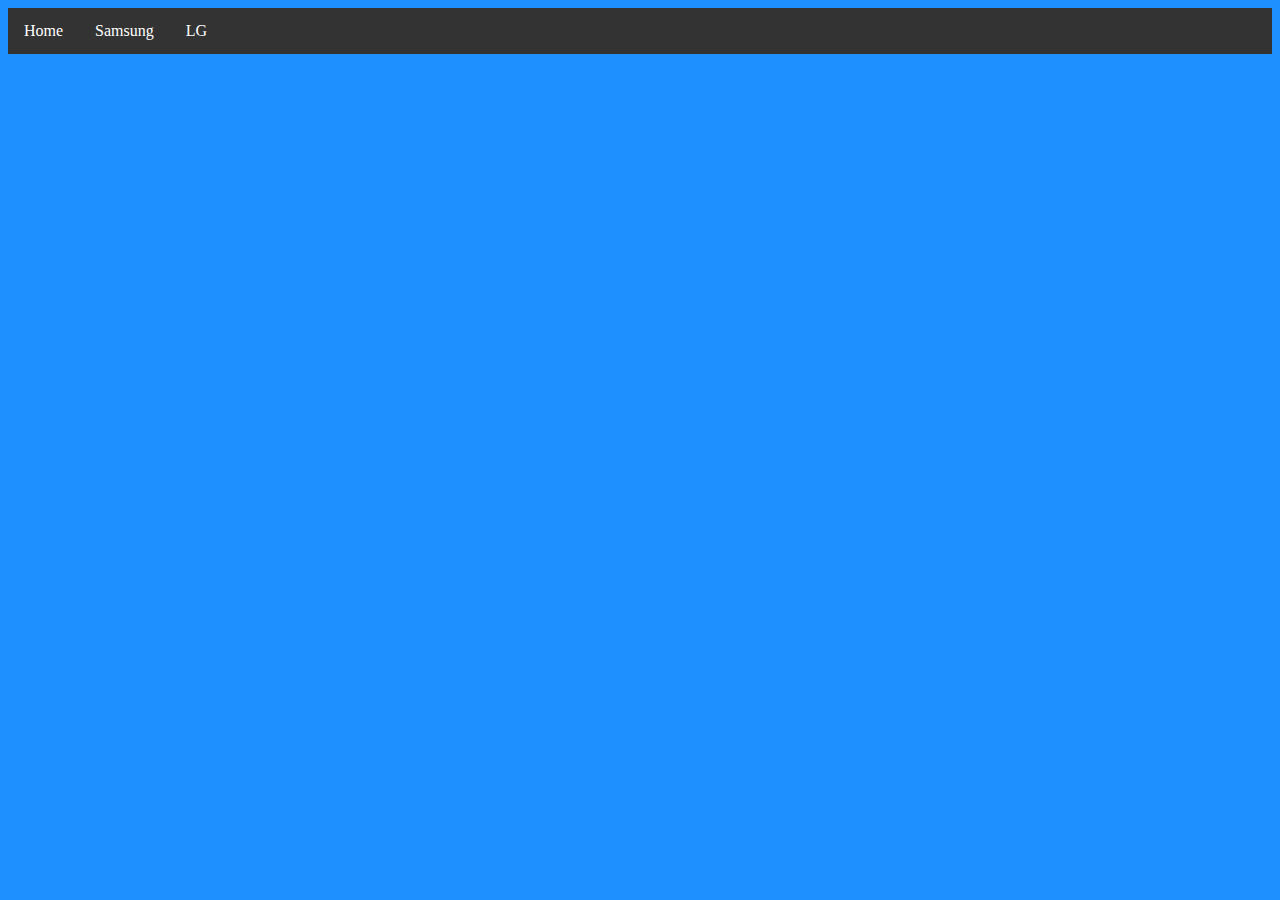
<file: index.htm>
<!DOCTYPE html>
<html>
  <head>
    <link rel="stylesheet" href="/styles/main.css" />
    <title>Home | Electronic Device Lists</title>
  </head>
  <body>
    <ul class="nav">
      <li><a href="/">Home</a></li>
      <li><a href="/samsung">Samsung</a></li>
      <li><a href="/lg">LG</a></li>
    </ul>
  </body>
</html>
</file>
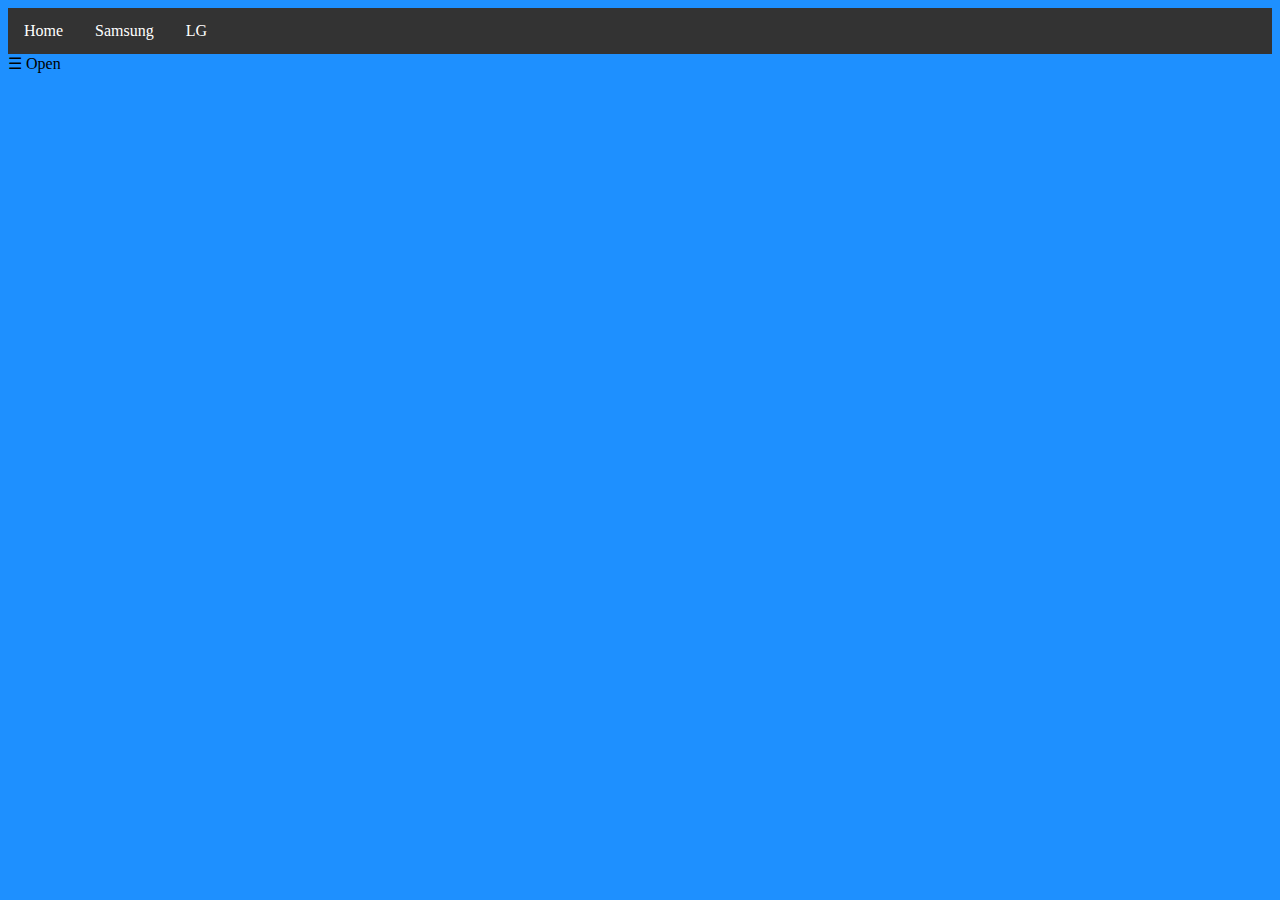
<file: lg/index.htm>
<!DOCTYPE html>
<html>
  <head>
    <title>LG Homepage | Electronic Device List</title>
    <link rel="stylesheet" href="/styles/main.css" />
  </head>
  <body>
    <ul class="nav">
      <li><a href="/">Home</a></li>
      <li><a href="/samsung">Samsung</a></li>
      <li><a href="/lg">LG</a></li>
    </ul>
    <div id="mySidenav" class="sidenav">
      <a href="javascript:void(0)" class="closebtn" onclick="closeNav()">&times;</a>
      <a href="/lg/phones/">Phones</a>
      <a href="/lg/tablets/">Tablets</a>
    </div>
    <span onclick="openNav()">&#9776; Open</span>
    <script src="/scripts/main.js"></script>
  </body>
</html>
</file>
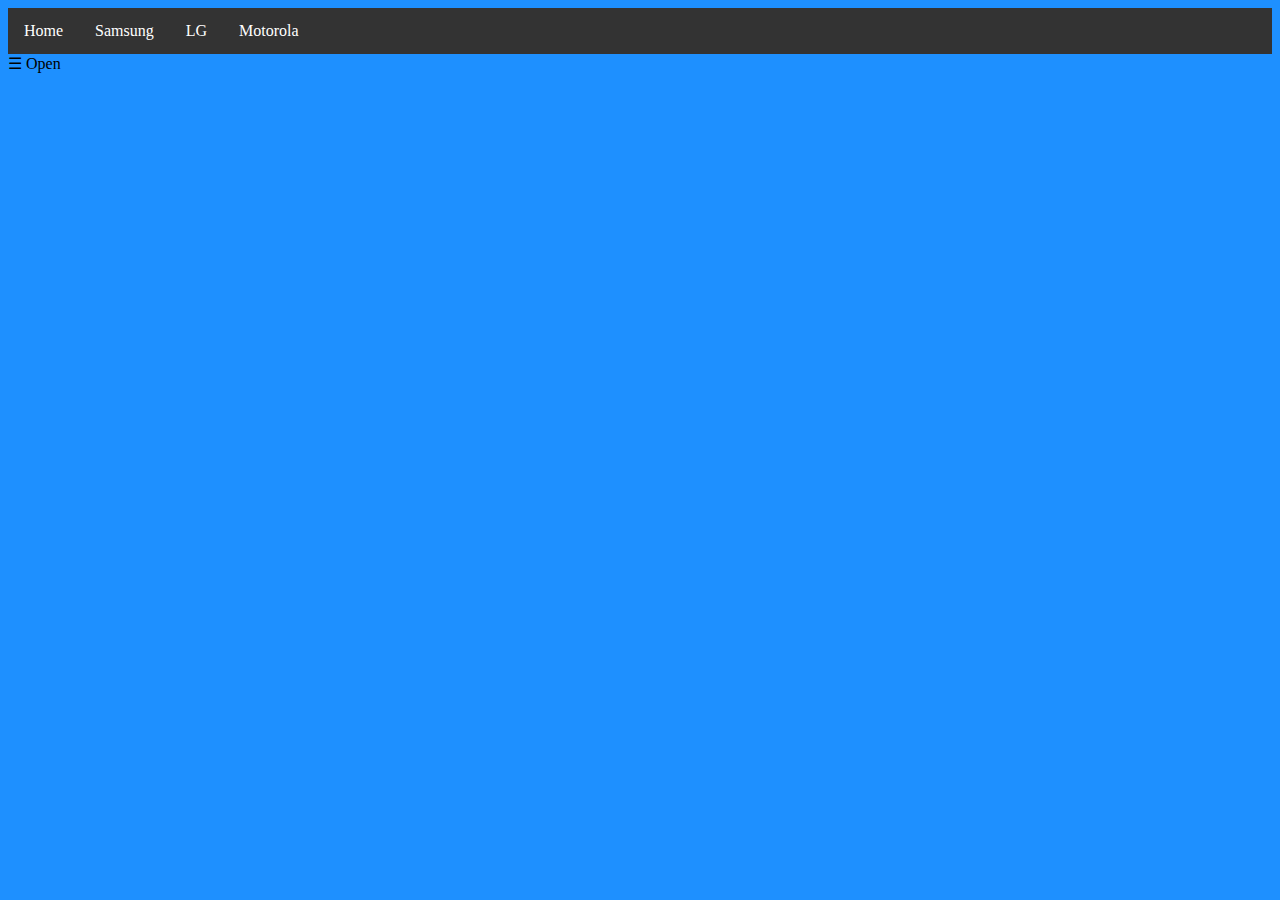
<file: motorola/index.htm>
<!DOCTYPE html>
<html>
  <head>
    <title>Motorola Homepage | Electronic Device List</title>
    <link rel="stylesheet" href="/styles/main.css" />
  </head>
  <body>
    <ul class="nav">
      <li><a href="/">Home</a></li>
      <li><a href="/samsung">Samsung</a></li>
      <li><a href="/lg">LG</a></li>
      <li><a href="/motorola">Motorola</a></li>
    </ul>
    <div id="mySidenav" class="sidenav">
      <a href="javascript:void(0)" class="closebtn" onclick="closeNav()">&times;</a>
    </div>
    <span onclick="openNav()">&#9776; Open</span>
    <script src="/scripts/main.js"></script>
  </body>
</html>
</file>
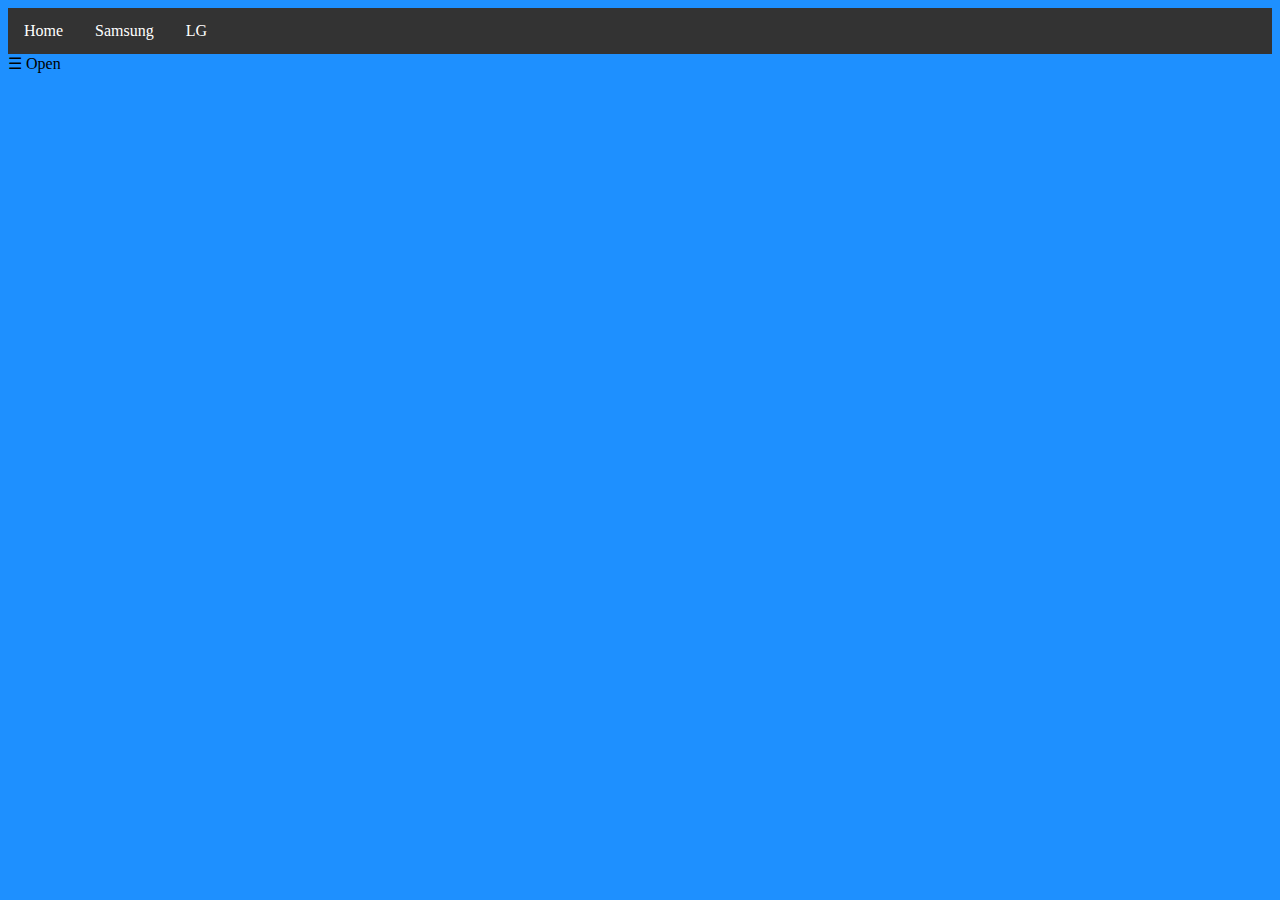
<file: samsung/index.htm>
<!DOCTYPE html>
<html>
  <head>
    <title>Samsung Homepage | Electronic Device List</title>
    <link rel="stylesheet" href="/styles/main.css" />
  </head>
  <body>
    <ul class="nav">
      <li><a href="/">Home</a></li>
      <li><a href="/samsung">Samsung</a></li>
      <li><a href="/lg">LG</a></li>
    </ul>
    <div id="mySidenav" class="sidenav">
      <a href="javascript:void(0)" class="closebtn" onclick="closeNav()">&times;</a>
      <a href="/samsung/phones">Phones</a>
      <a href="/samsung/tablets/">Tablets</a>
    </div>
    <span onclick="openNav()">&#9776; Open</span>
    <script src="/scripts/main.js"></script>
  </body>
</html>
</file>
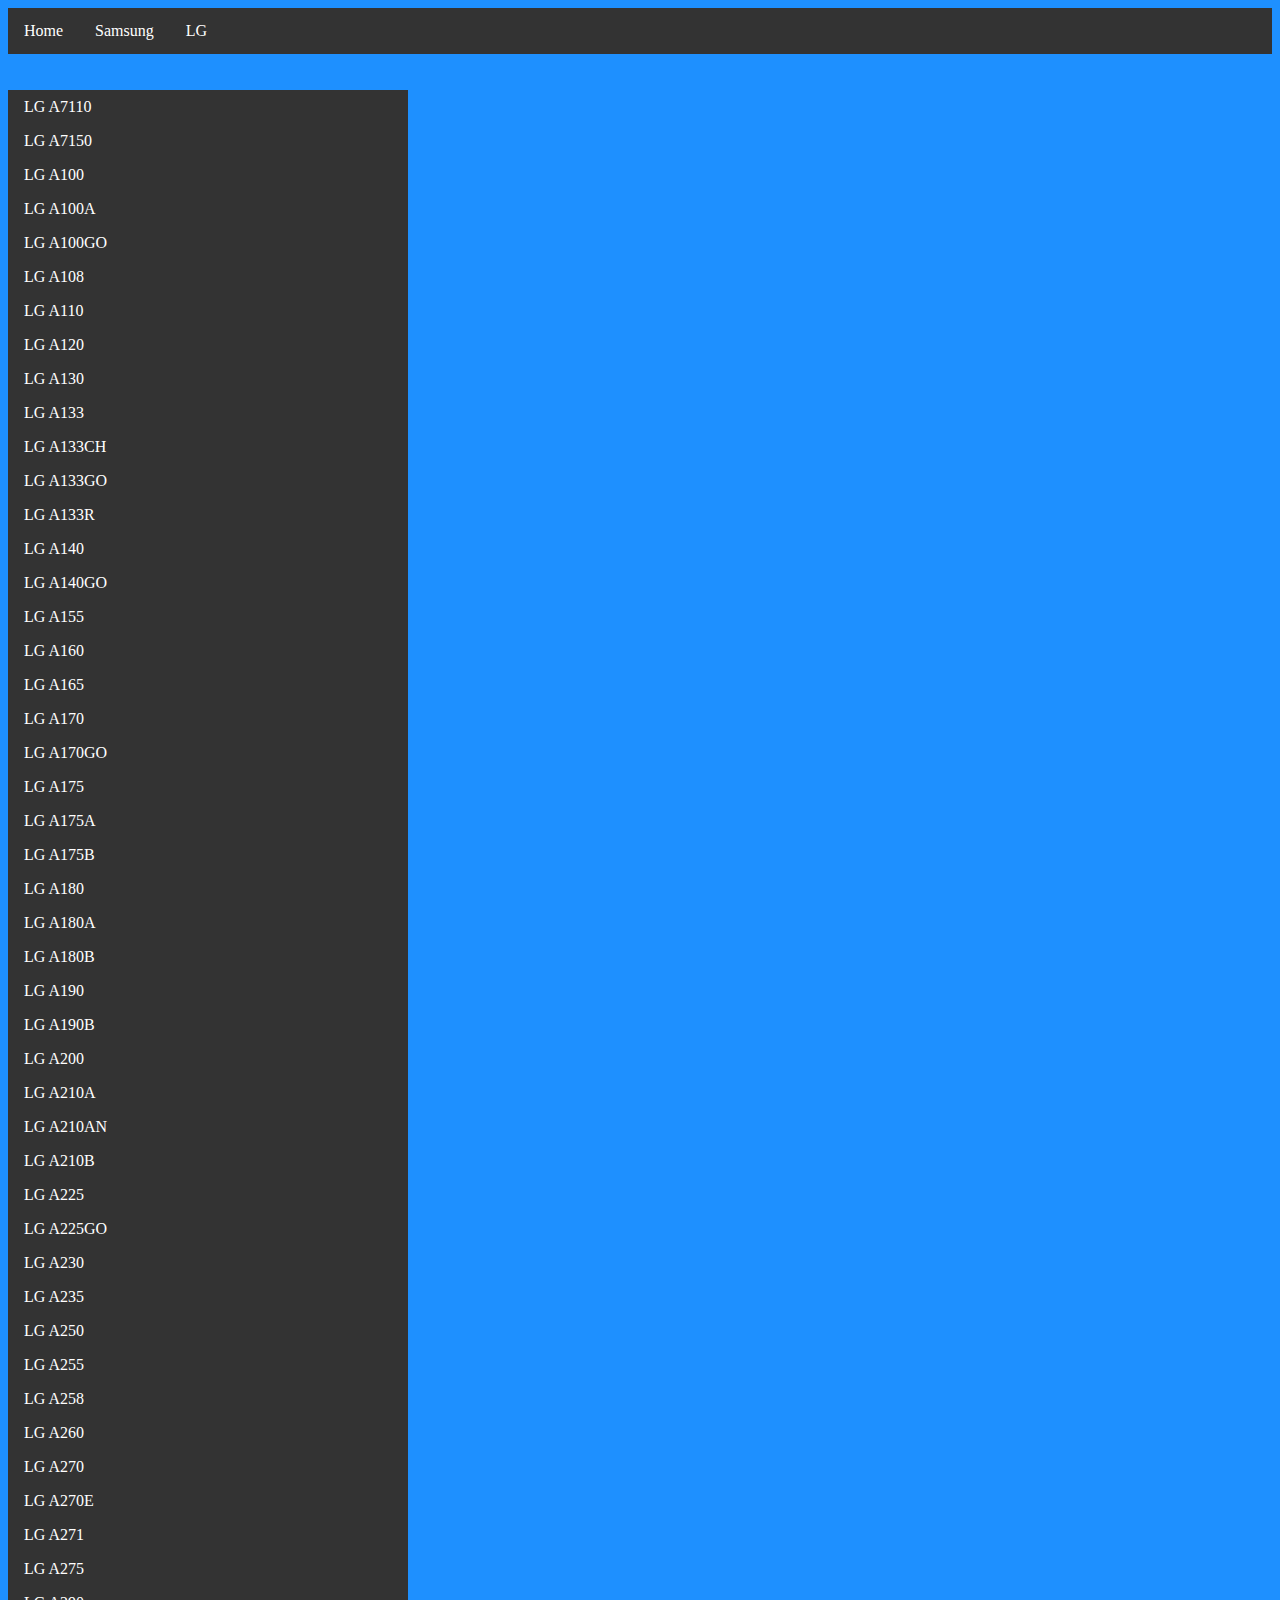
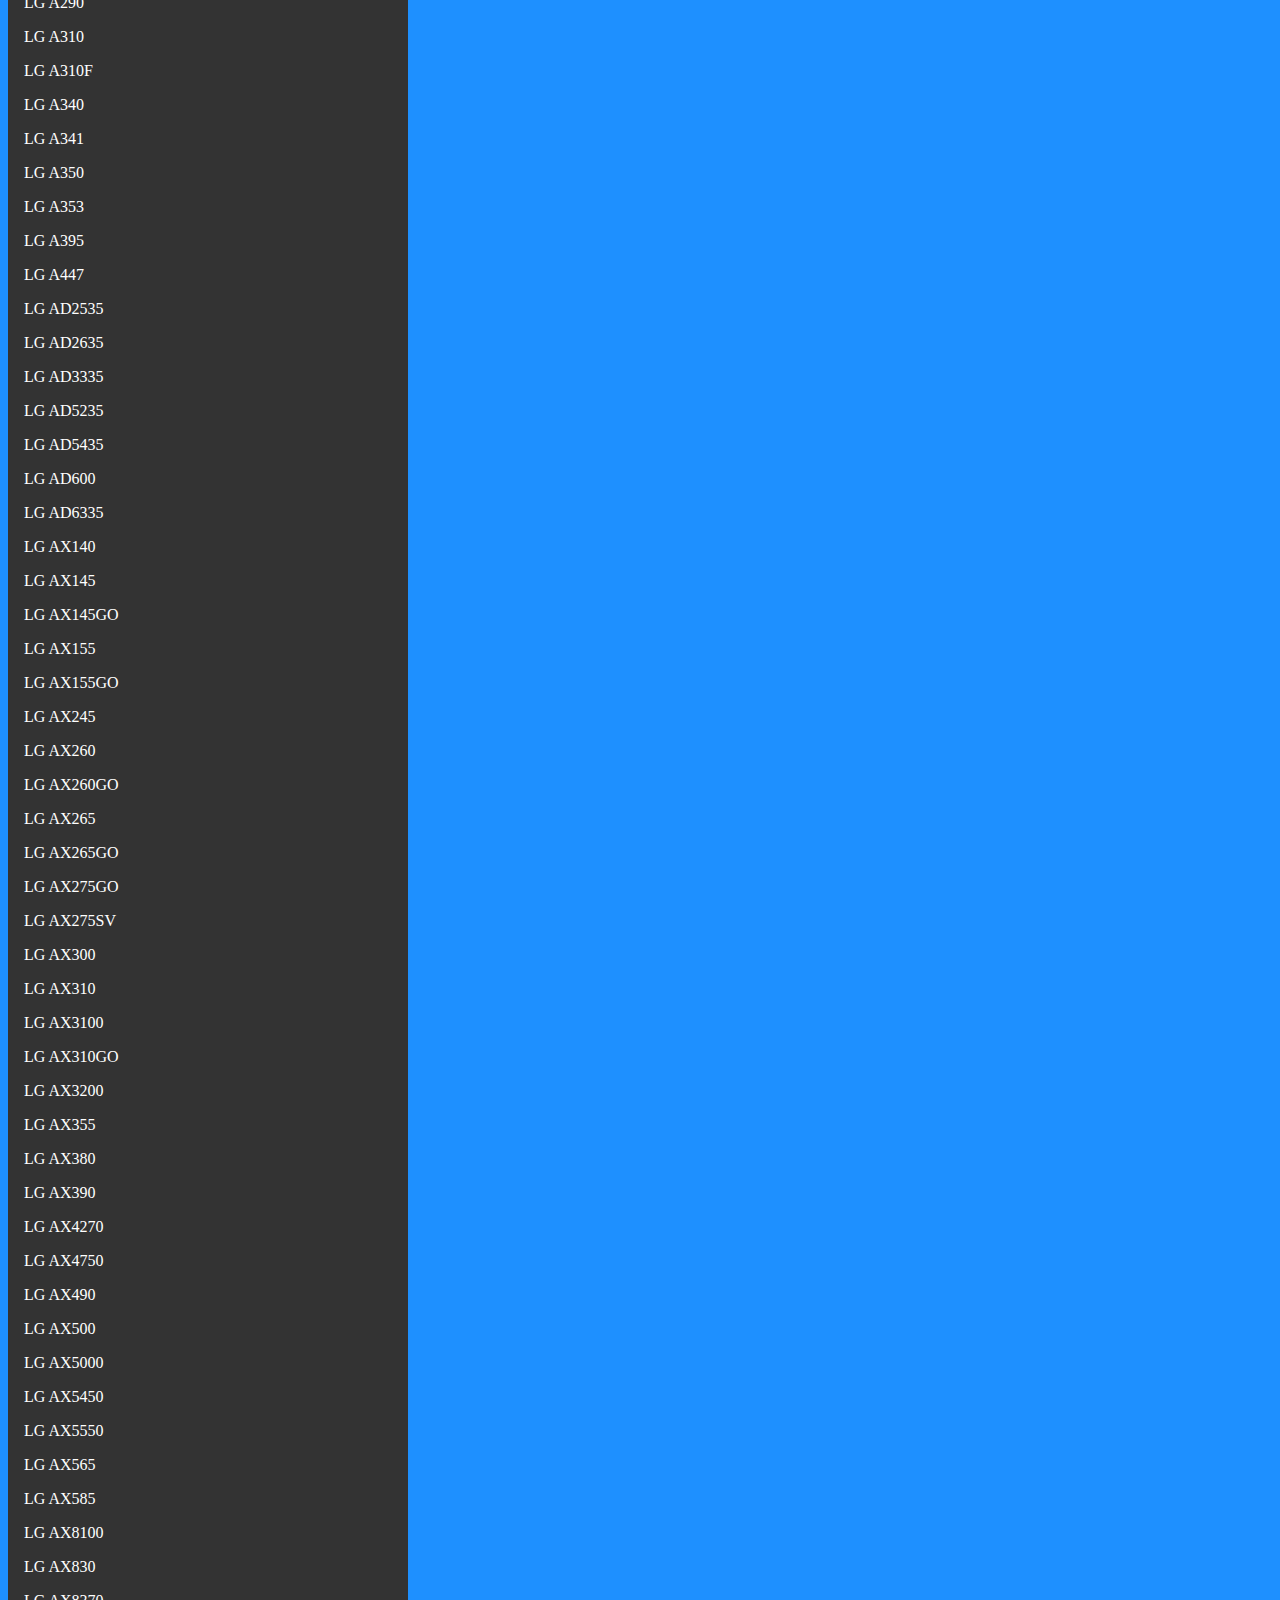
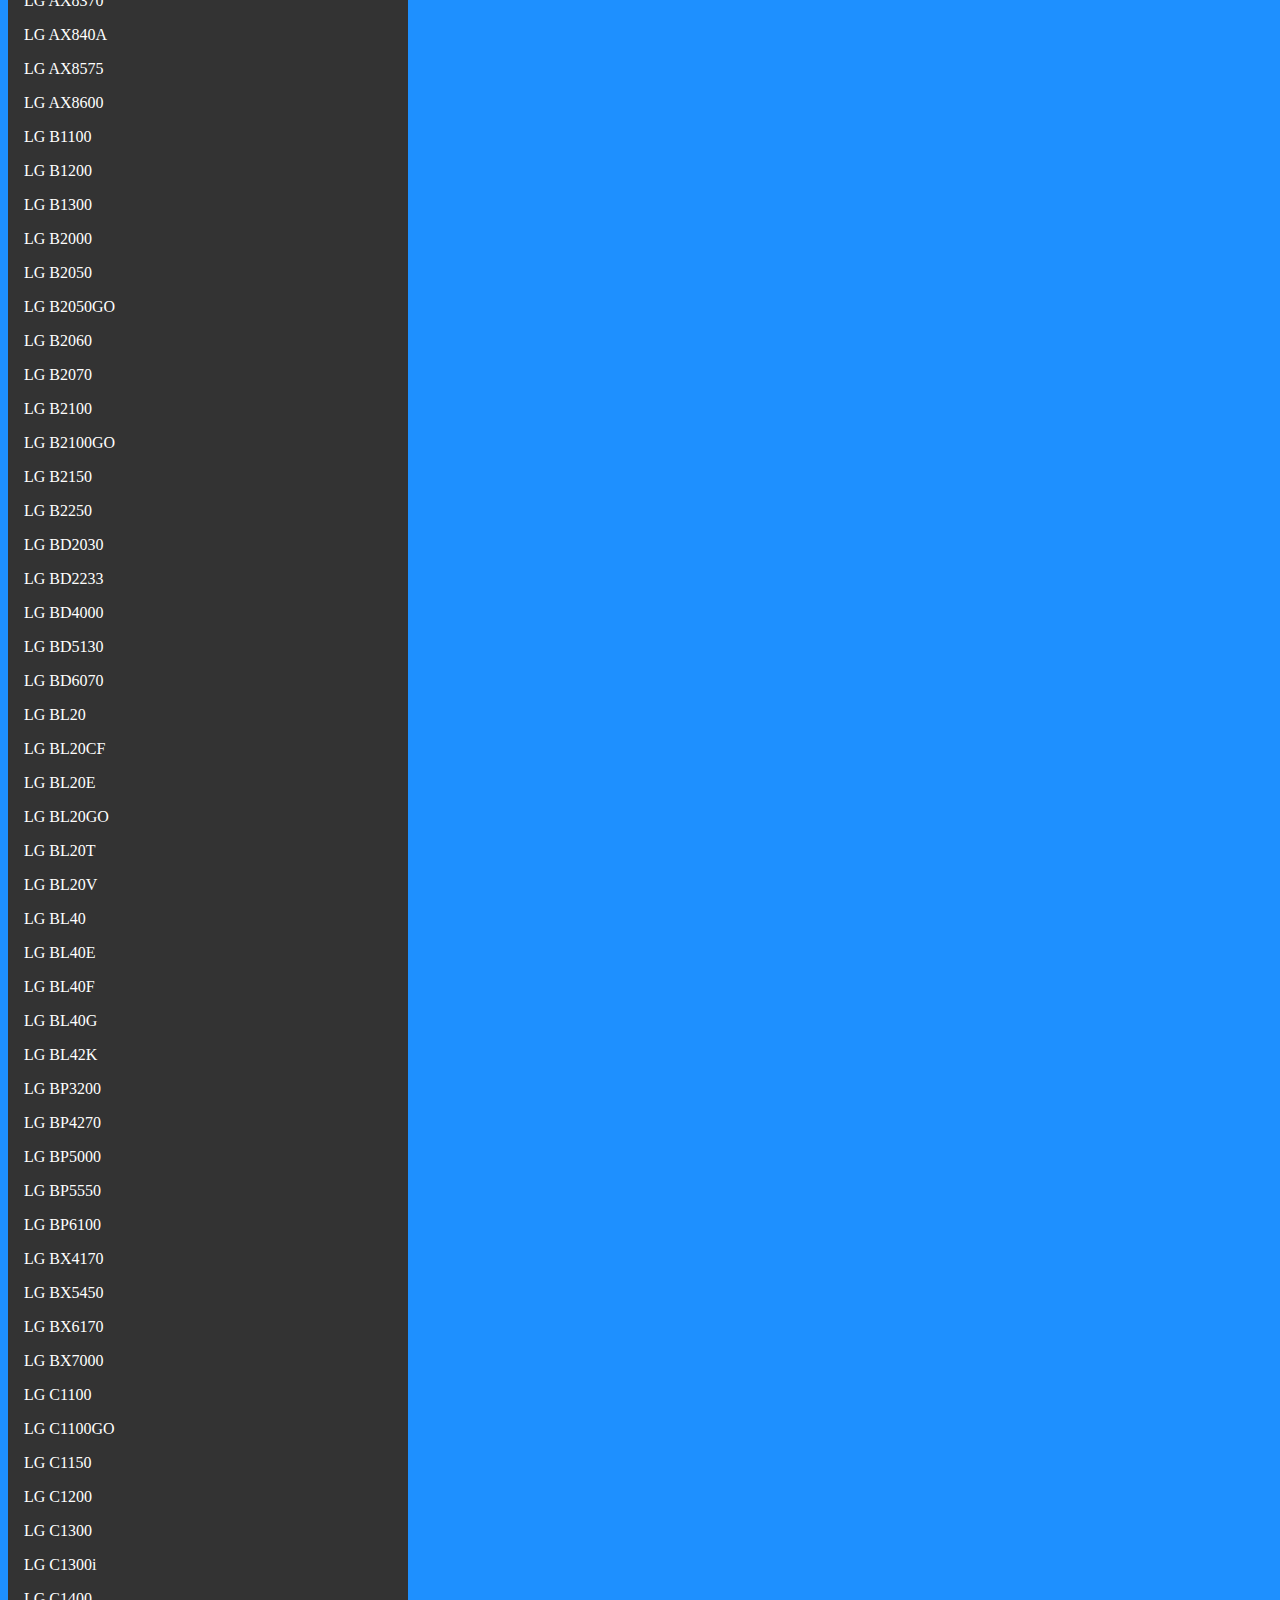
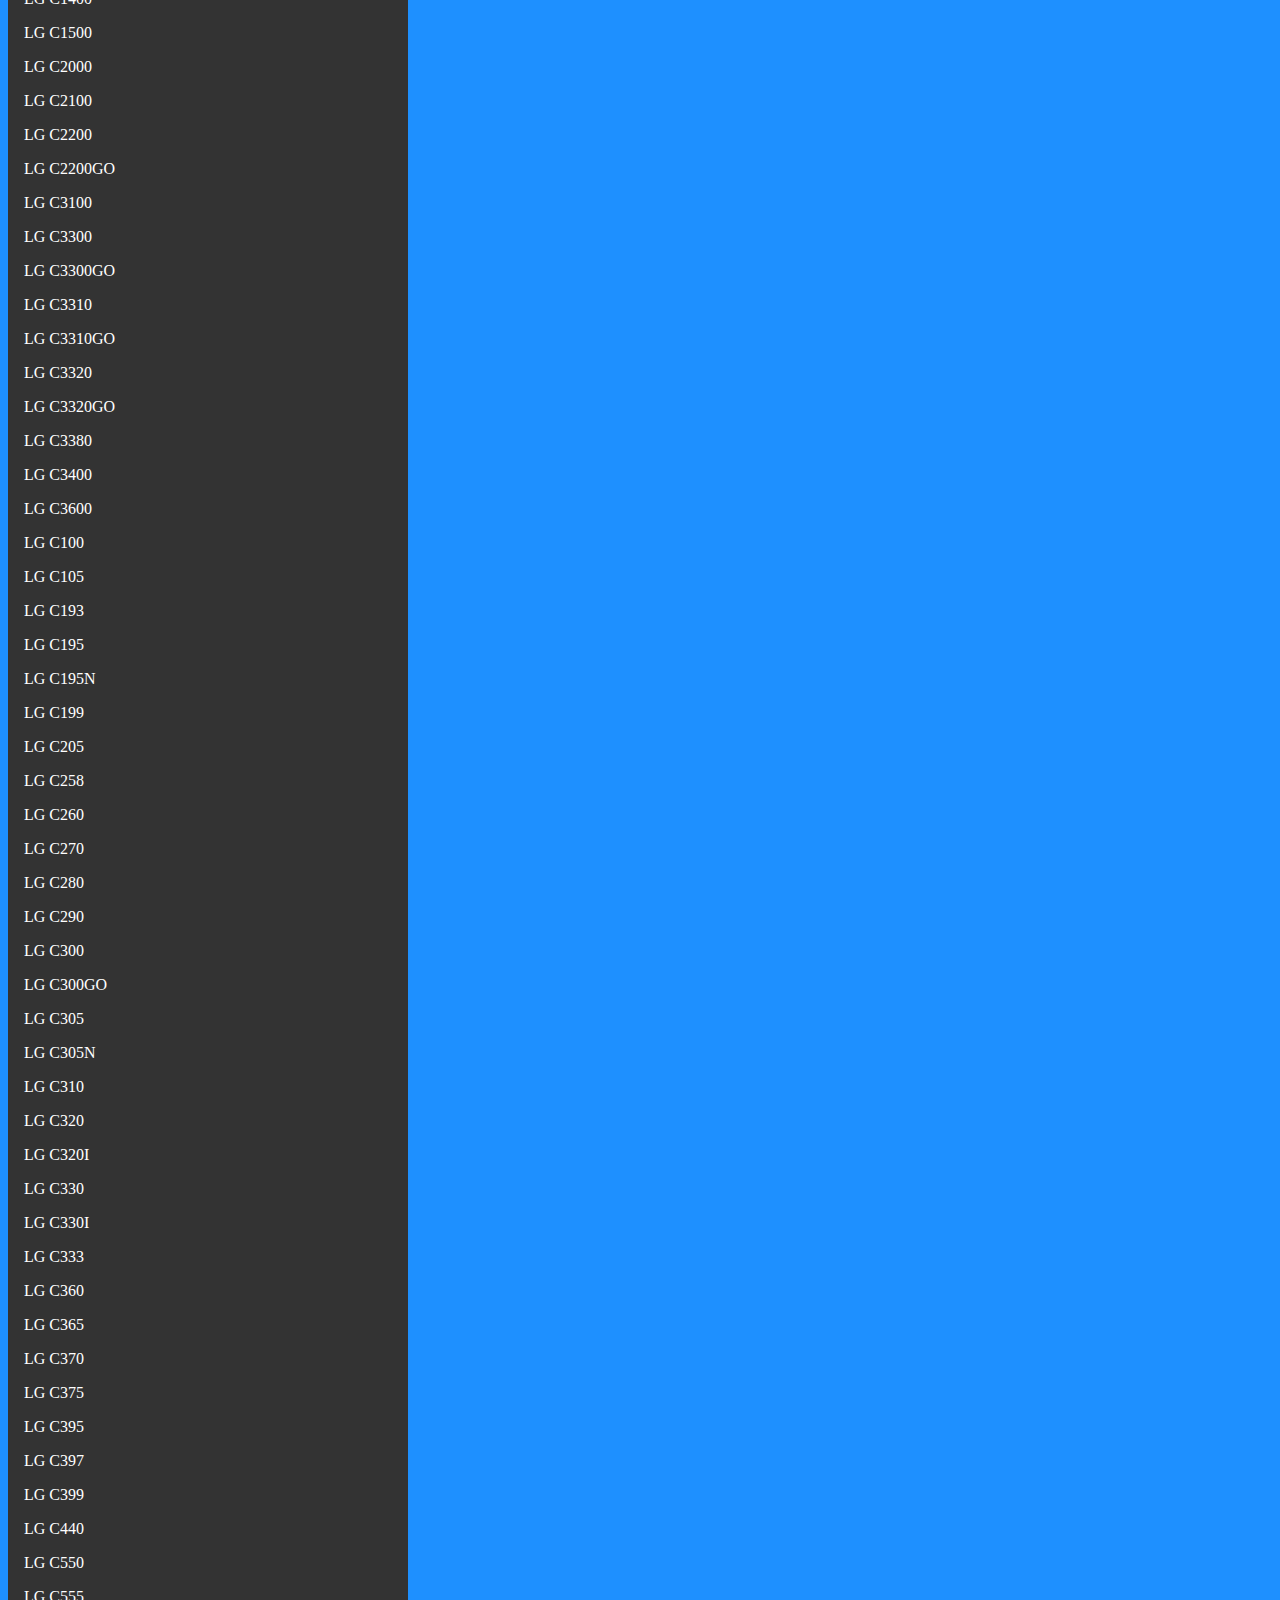
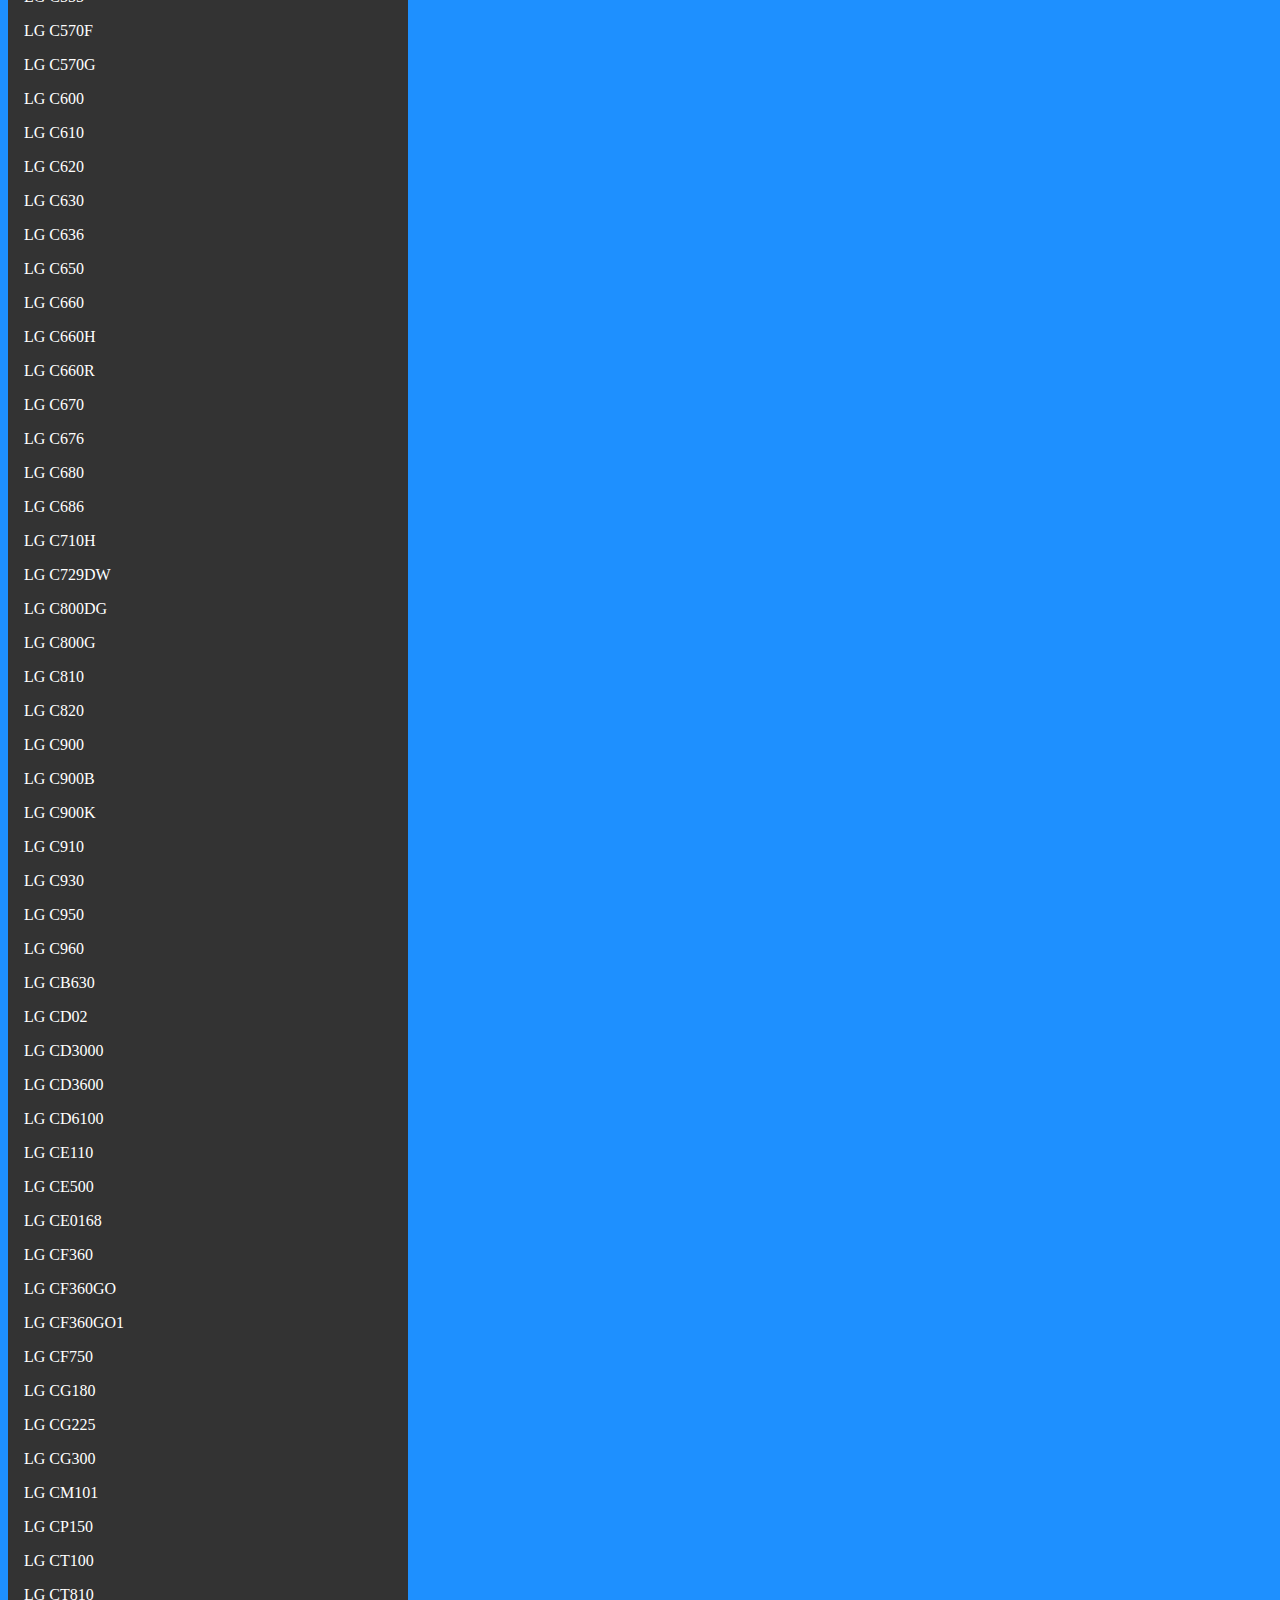
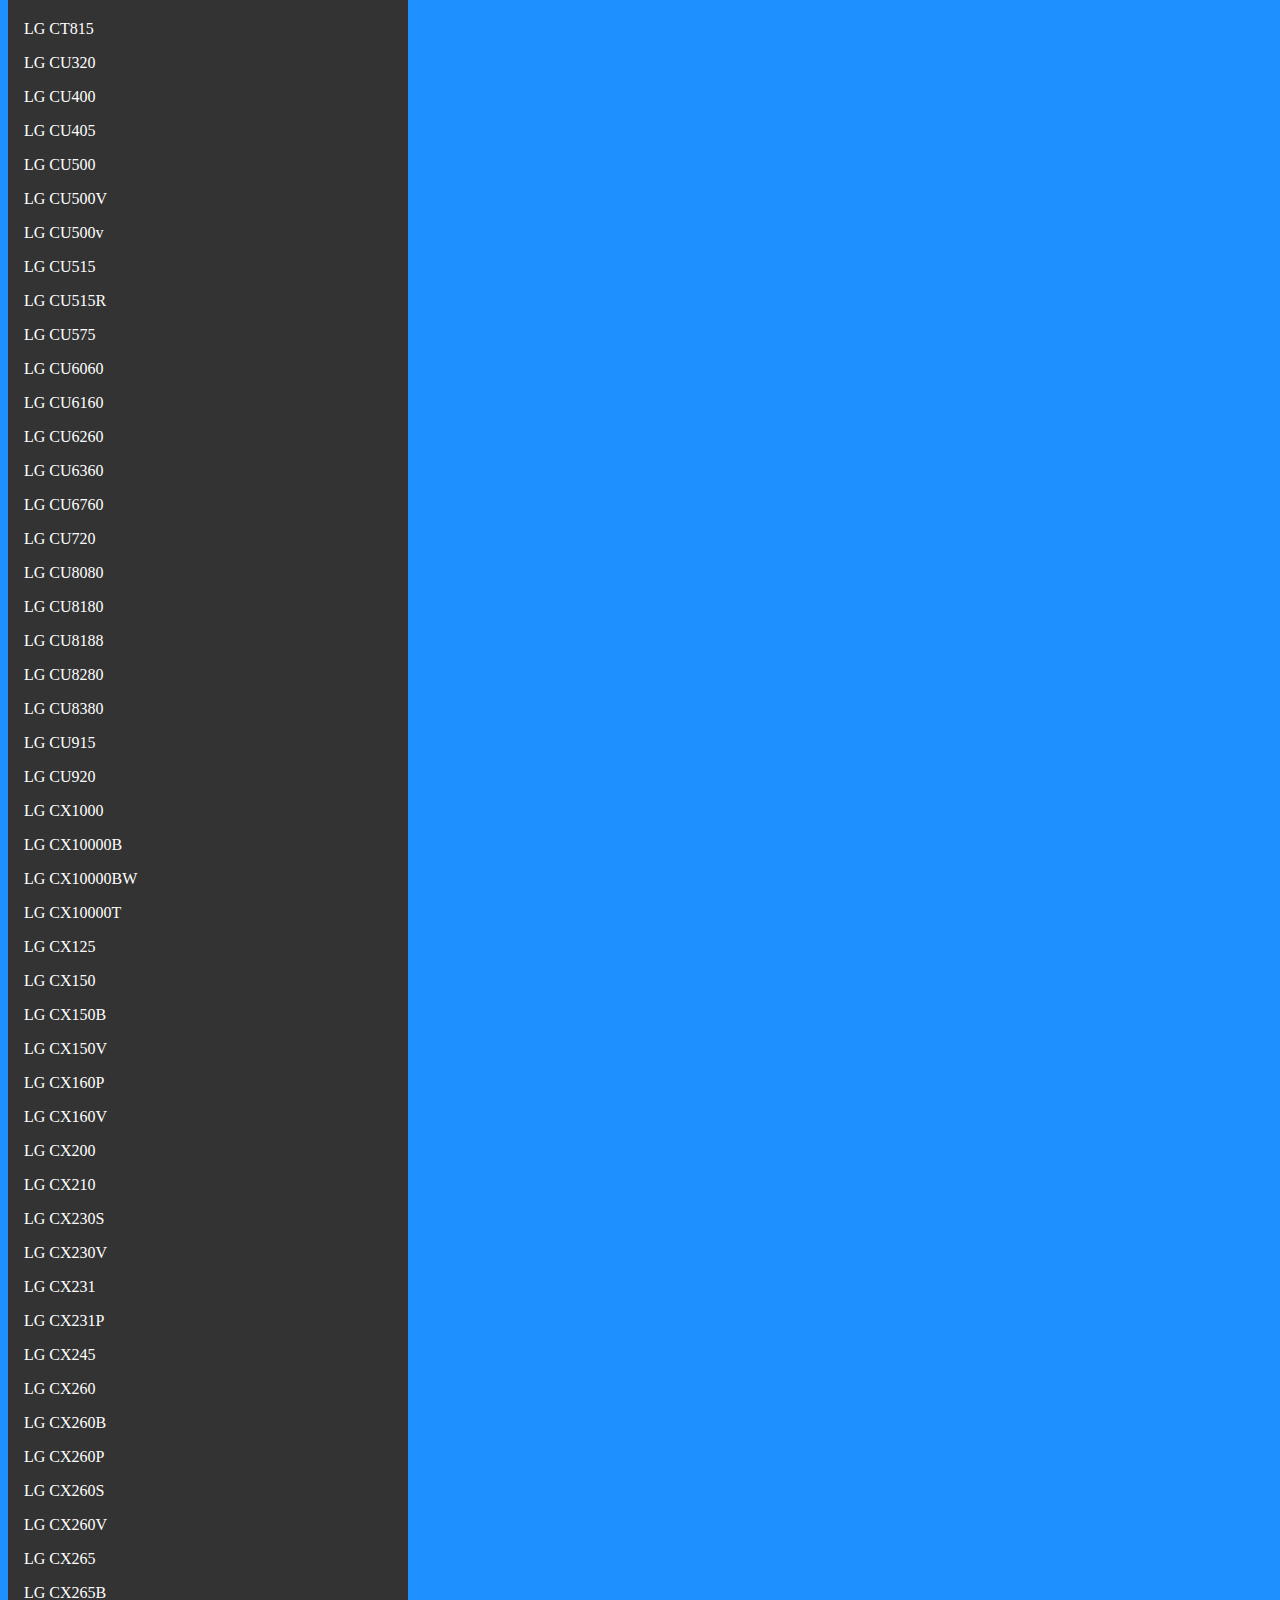
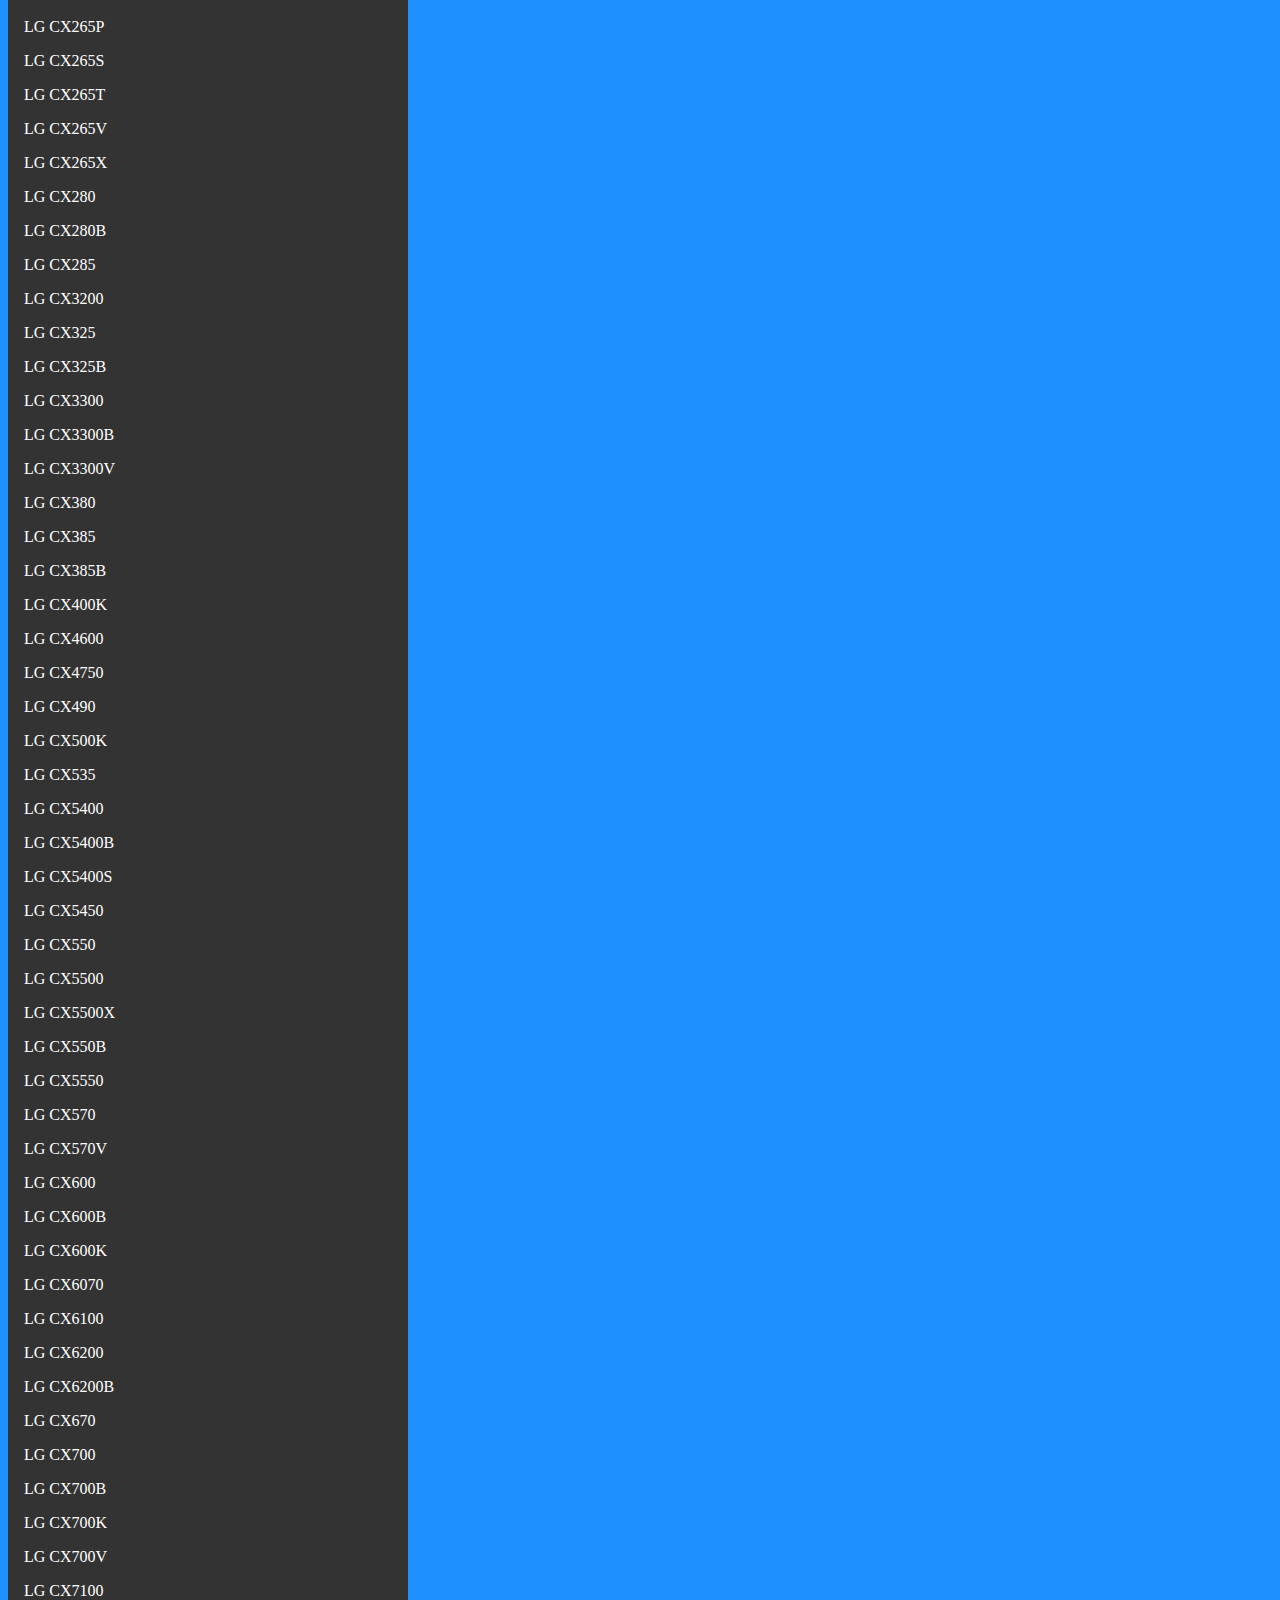
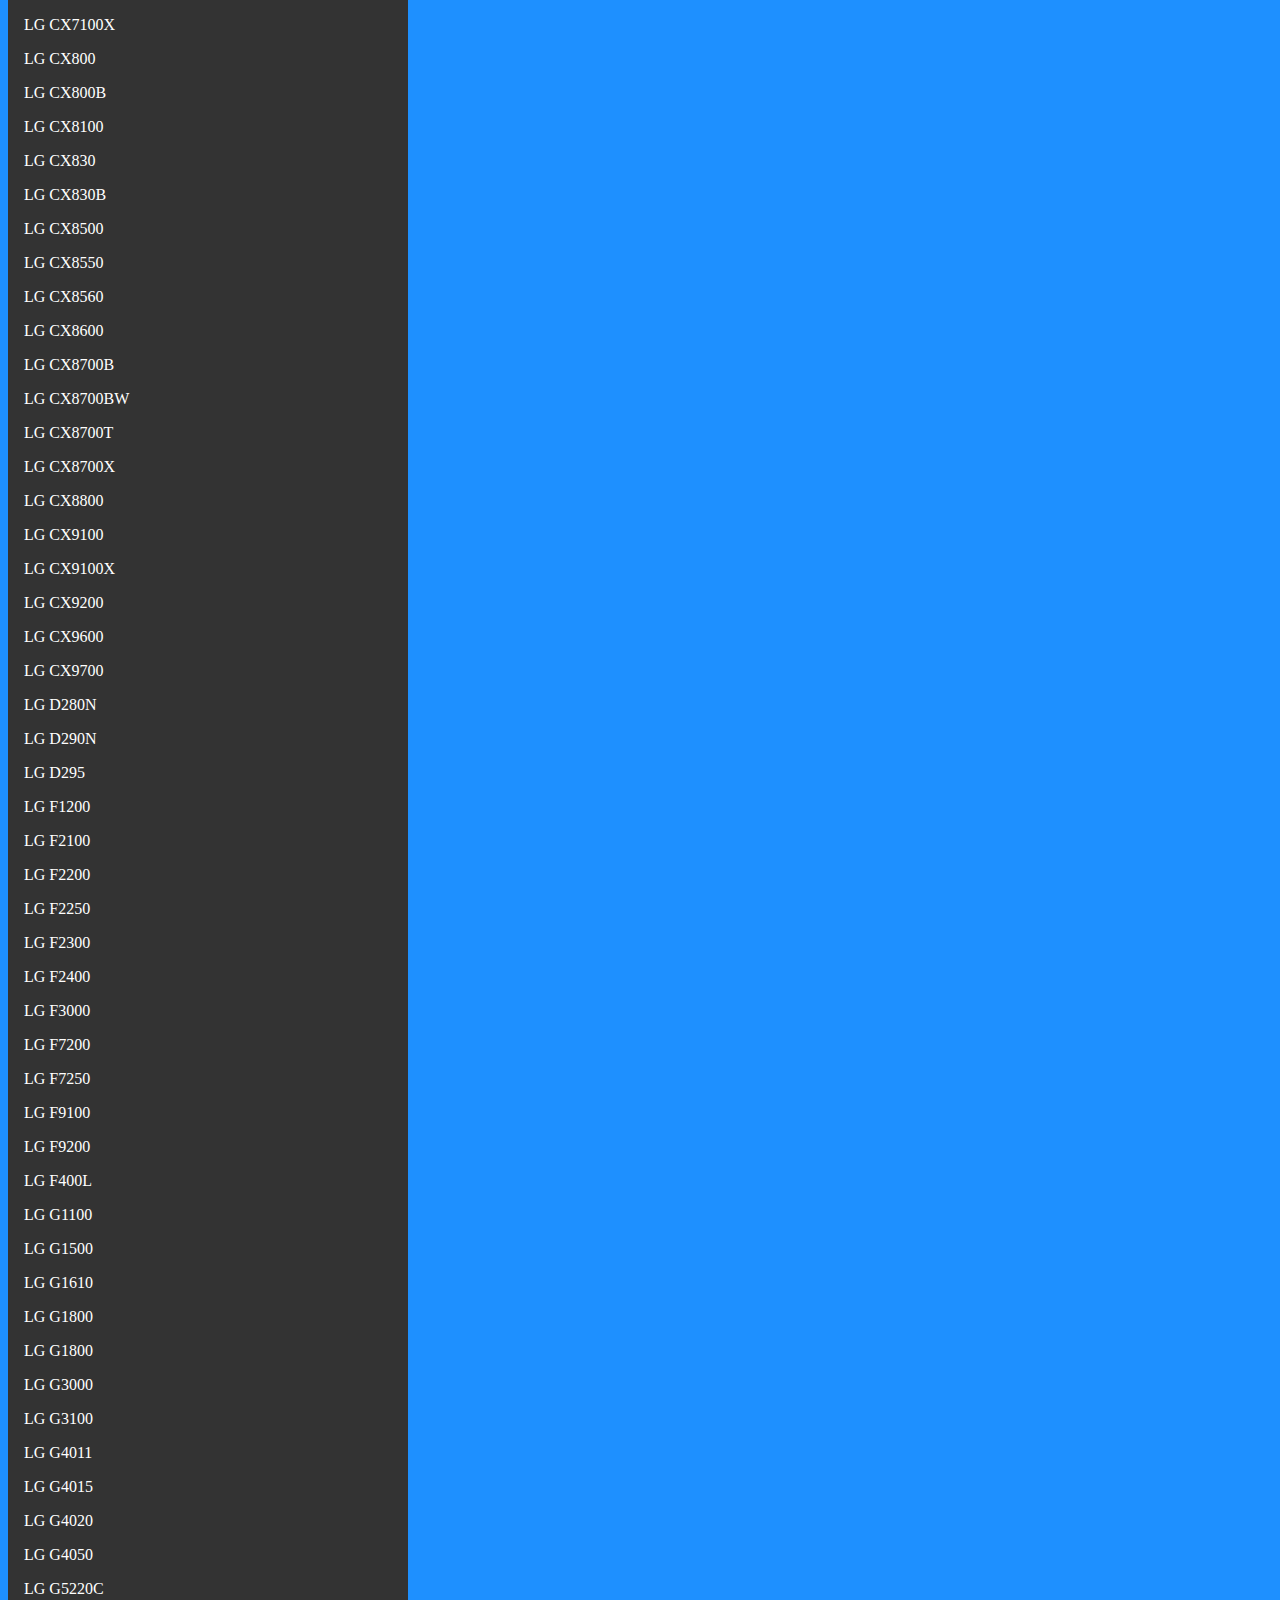
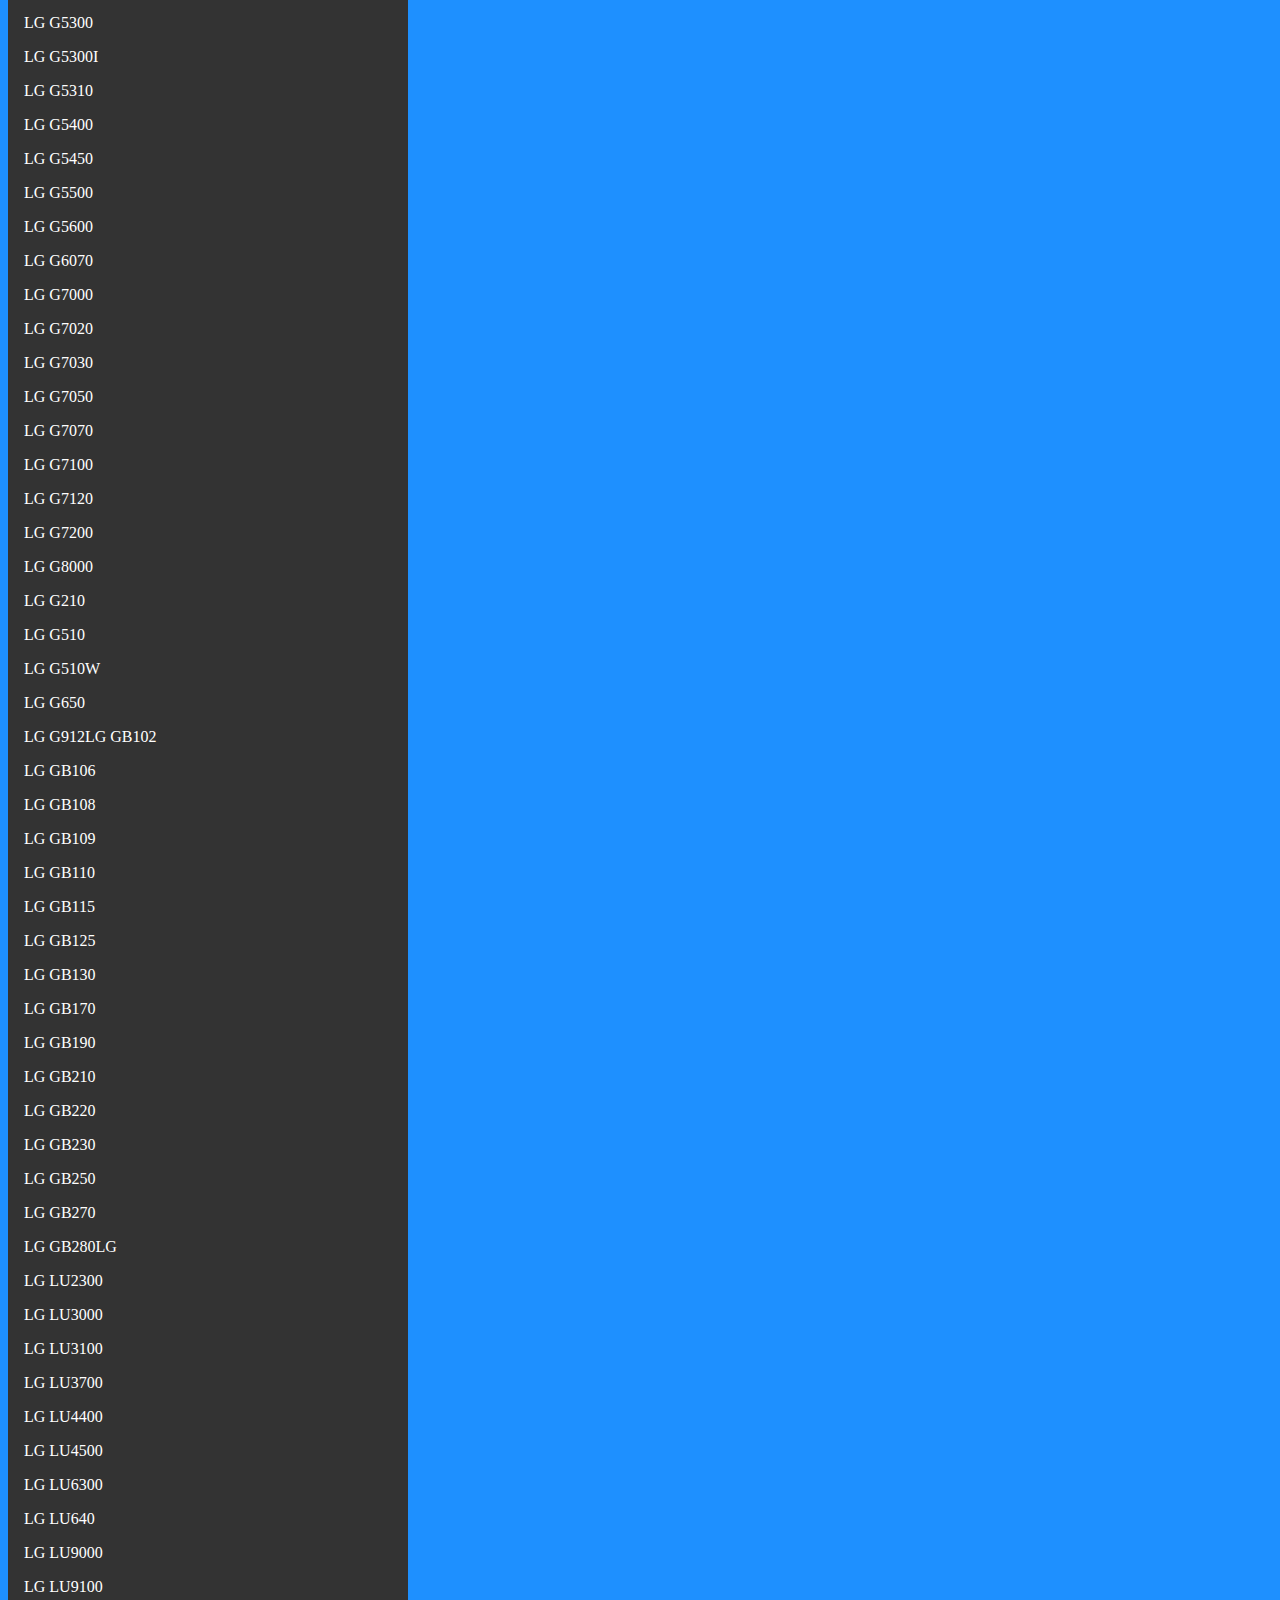
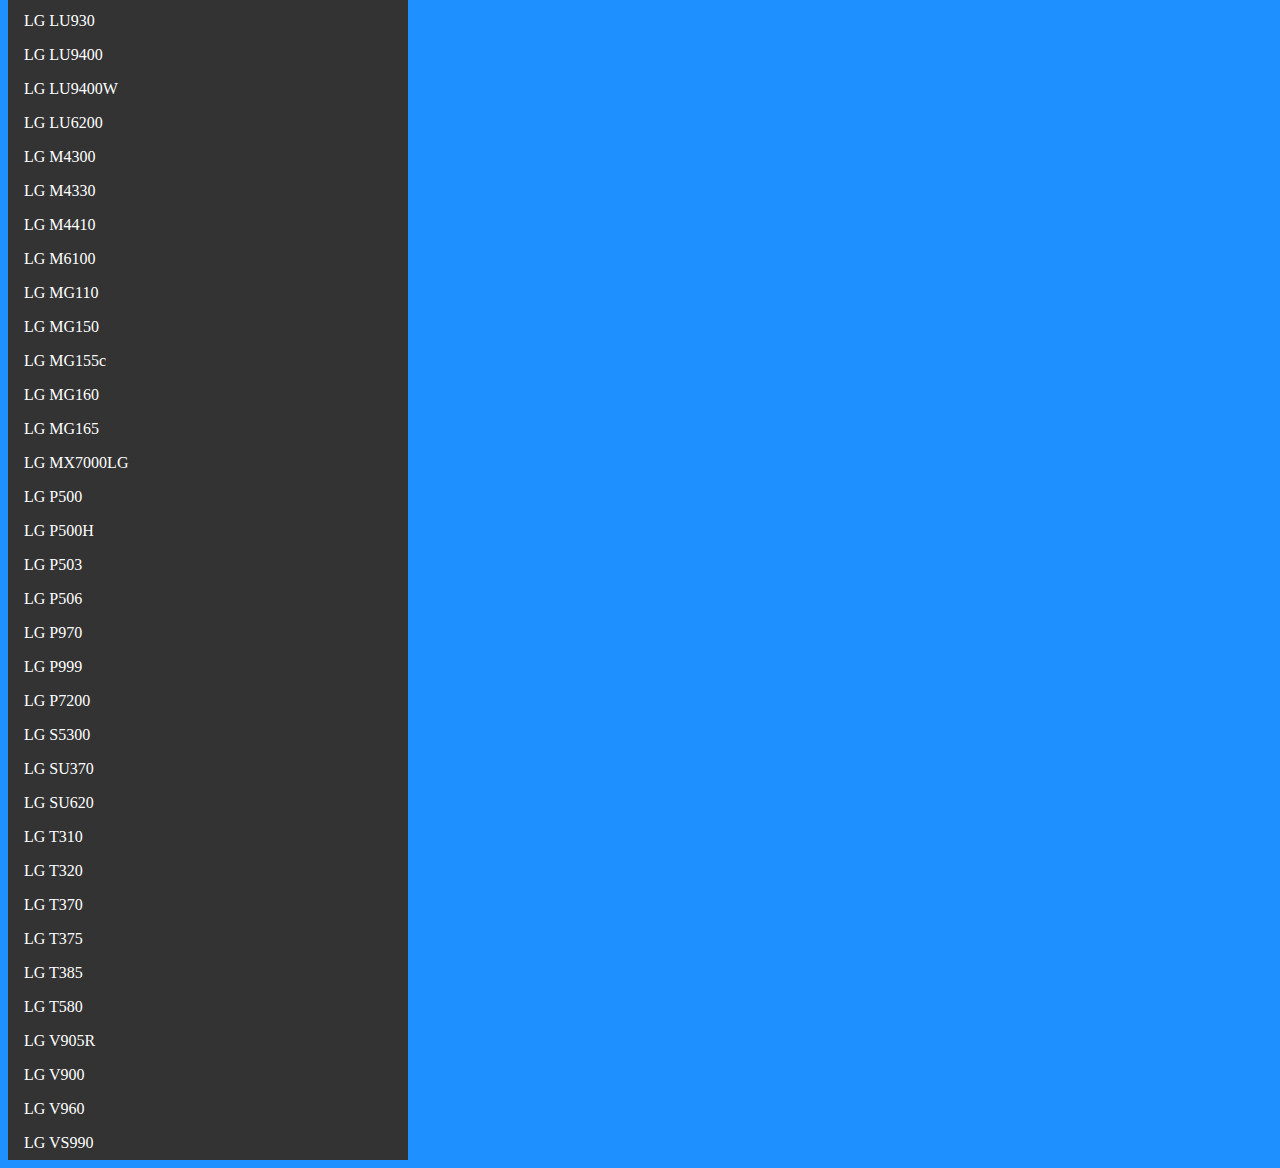
<file: lg/phones/index.htm>
<!DOCTYPE html>
<html>
  <head>
    <link rel="stylesheet" href="/styles/main.css" />
    <title>Phones | LG | Electronic Device Lists</title>
  </head>
  <body>
    <ul class="nav">
      <li><a href="/">Home</a></li>
      <li><a href="/samsung">Samsung</a></li>
      <li><a href="/lg">LG</a></li>
    </ul>
    <br />
    <br />
    <ul class="list">
      <li>LG A7110</li>
      <li>LG A7150</li>
      <li>LG A100</li>
      <li>LG A100A</li>
      <li>LG A100GO</li>
      <li>LG A108</li>
      <li>LG A110</li>
      <li>LG A120</li>
      <li>LG A130</li>
      <li>LG A133</li>
      <li>LG A133CH</li>
      <li>LG A133GO</li>
      <li>LG A133R</li>
      <li>LG A140</li>
      <li>LG A140GO</li>
      <li>LG A155</li>
      <li>LG A160</li>
      <li>LG A165</li>
      <li>LG A170</li>
      <li>LG A170GO</li>
      <li>LG A175</li>
      <li>LG A175A</li>
      <li>LG A175B</li>
      <li>LG A180</li>
      <li>LG A180A</li>
      <li>LG A180B</li>
      <li>LG A190</li>
      <li>LG A190B</li>
      <li>LG A200</li>
      <li>LG A210A</li>
      <li>LG A210AN</li>
      <li>LG A210B</li>
      <li>LG A225</li>
      <li>LG A225GO</li>
      <li>LG A230</li>
      <li>LG A235</li>
      <li>LG A250</li>
      <li>LG A255</li>
      <li>LG A258</li>
      <li>LG A260</li>
      <li>LG A270</li>
      <li>LG A270E</li>
      <li>LG A271</li>
      <li>LG A275</li>
      <li>LG A290</li>
      <li>LG A310</li>
      <li>LG A310F</li>
      <li>LG A340</li>
      <li>LG A341</li>
      <li>LG A350</li>
      <li>LG A353</li>
      <li>LG A395</li>
      <li>LG A447</li>
      <li>LG AD2535</li>
      <li>LG AD2635</li>
      <li>LG AD3335</li>
      <li>LG AD5235</li>
      <li>LG AD5435</li>
      <li>LG AD600</li>
      <li>LG AD6335</li>
      <li>LG AX140</li>
      <li>LG AX145</li>
      <li>LG AX145GO</li>
      <li>LG AX155</li>
      <li>LG AX155GO</li>
      <li>LG AX245</li>
      <li>LG AX260</li>
			<li>LG AX260GO</li>
			<li>LG AX265</li>
			<li>LG AX265GO</li>
      <li>LG AX275GO</li>
    	<li>LG AX275SV</li>
    	<li>LG AX300</li>
    	<li>LG AX310</li>
    	<li>LG AX3100</li>
    	<li>LG AX310GO</li>
    	<li>LG AX3200</li>
    	<li>LG AX355</li>
      <li>LG AX380</li>
    	<li>LG AX390</li>
    	<li>LG AX4270</li>
    	<li>LG AX4750</li>
	    <li>LG AX490</li>
    	<li>LG AX500</li>
    	<li>LG AX5000</li>
	    <li>LG AX5450</li>
	    <li>LG AX5550</li>
	    <li>LG AX565</li>
	    <li>LG AX585</li>
	    <li>LG AX8100</li>
	    <li>LG AX830</li>
	    <li>LG AX8370</li>
	    <li>LG AX840A</li>
    	<li>LG AX8575</li>
    	<li>LG AX8600</li>
    	<li>LG B1100</li>
	    <li>LG B1200</li>
	    <li>LG B1300</li>
    	<li>LG B2000</li>
	    <li>LG B2050</li>
	    <li>LG B2050GO</li>
	    <li>LG B2060</li>
	    <li>LG B2070</li>
	    <li>LG B2100</li>
	    <li>LG B2100GO</li>
	    <li>LG B2150</li>
	    <li>LG B2250</li>
	    <li>LG BD2030</li>
	    <li>LG BD2233</li>
	    <li>LG BD4000</li>
	    <li>LG BD5130</li>
	    <li>LG BD6070</li>
	    <li>LG BL20</li>
      <li>LG BL20CF</li>
      <li>LG BL20E</li>
      <li>LG BL20GO</li>
      <li>LG BL20T</li>
      <li>LG BL20V</li>
	    <li>LG BL40</li>
	    <li>LG BL40E</li>
	    <li>LG BL40F</li>
	    <li>LG BL40G</li>
    	<li>LG BL42K</li>
      <li>LG BP3200</li>
    	<li>LG BP4270</li>
	    <li>LG BP5000</li>
    	<li>LG BP5550</li>
	    <li>LG BP6100</li>
	    <li>LG BX4170</li>
	    <li>LG BX5450</li>
	    <li>LG BX6170</li>
	    <li>LG BX7000</li>
	    <li>LG C1100</li>
	    <li>LG C1100GO</li>
	    <li>LG C1150</li>
	    <li>LG C1200</li>
	    <li>LG C1300</li>
	    <li>LG C1300i</li>
	    <li>LG C1400</li>
	    <li>LG C1500</li>
	    <li>LG C2000</li>
	    <li>LG C2100</li>
	    <li>LG C2200</li>
	    <li>LG C2200GO</li>
	    <li>LG C3100</li>
	    <li>LG C3300</li>
	    <li>LG C3300GO</li>
    	<li>LG C3310</li>
	    <li>LG C3310GO</li>
	    <li>LG C3320</li>
	    <li>LG C3320GO</li>
      <li>LG C3380</li>
      <li>LG C3400</li>
	    <li>LG C3600</li>
	    <li>LG C100</li>
	    <li>LG C105</li>
	    <li>LG C193</li>
	    <li>LG C195</li>
	    <li>LG C195N</li>
	    <li>LG C199</li>
	    <li>LG C205</li>
	    <li>LG C258</li>
	    <li>LG C260</li>
      <li>LG C270</li>
	    <li>LG C280</li>
	    <li>LG C290</li>
	    <li>LG C300</li>
	    <li>LG C300GO</li>
	    <li>LG C305</li>
	    <li>LG C305N</li>
	    <li>LG C310</li>
	    <li>LG C320</li>
    	<li>LG C320I</li>
	    <li>LG C330</li>
	    <li>LG C330I</li>
	    <li>LG C333</li>
	    <li>LG C360</li>
	    <li>LG C365</li>
	    <li>LG C370</li>
	    <li>LG C375</li>
	    <li>LG C395</li>
	    <li>LG C397</li>
	    <li>LG C399</li>
	    <li>LG C440</li>
	    <li>LG C550</li>
	    <li>LG C555</li>
	    <li>LG C570F</li>
	    <li>LG C570G</li>
	    <li>LG C600</li>
	    <li>LG C610</li>
	    <li>LG C620</li>
			<li>LG C630</li>
			<li>LG C636</li>
			<li>LG C650</li>
			<li>LG C660</li>
			<li>LG C660H</li>
			<li>LG C660R</li>
			<li>LG C670</li>
			<li>LG C676</li>
			<li>LG C680</li>
			<li>LG C686</li>
			<li>LG C710H</li>
			<li>LG C729DW</li>
			<li>LG C800DG</li>
			<li>LG C800G</li>
			<li>LG C810</li>
			<li>LG C820</li>
			<li>LG C900</li>
			<li>LG C900B</li>
			<li>LG C900K</li>
			<li>LG C910</li>
			<li>LG C930</li>
			<li>LG C950</li>
			<li>LG C960</li>
			<li>LG CB630</li>
			<li>LG CD02</li>
			<li>LG CD3000</li>
			<li>LG CD3600</li>
			<li>LG CD6100</li>
			<li>LG CE110</li>
			<li>LG CE500</li>
			<li>LG CE0168</li>
			<li>LG CF360</li>
			<li>LG CF360GO</li>
			<li>LG CF360GO1</li>
			<li>LG CF750</li>
			<li>LG CG180</li>
			<li>LG CG225</li>
	    <li>LG CG300</li>
	    <li>LG CM101</li>
	    <li>LG CP150</li>
	    <li>LG CT100</li>
    	<li>LG CT810</li>
	    <li>LG CT815</li>
	    <li>LG CU320</li>
	    <li>LG CU400</li>
	    <li>LG CU405</li>
	    <li>LG CU500</li>
	    <li>LG CU500V</li>
	    <li>LG CU500v</li>
	    <li>LG CU515</li>
    	<li>LG CU515R</li>
	    <li>LG CU575</li>
	    <li>LG CU6060</li>
	    <li>LG CU6160</li>
	    <li>LG CU6260</li>
	    <li>LG CU6360</li>
	    <li>LG CU6760</li>
	    <li>LG CU720</li>
	    <li>LG CU8080</li>
	    <li>LG CU8180</li>
	    <li>LG CU8188</li>
	    <li>LG CU8280</li>
      <li>LG CU8380</li>
	    <li>LG CU915</li>
	    <li>LG CU920</li>
	    <li>LG CX1000</li>
	    <li>LG CX10000B</li>
	    <li>LG CX10000BW</li>
	    <li>LG CX10000T</li>
	    <li>LG CX125</li>
	    <li>LG CX150</li>
	    <li>LG CX150B</li>
	    <li>LG CX150V</li>
	    <li>LG CX160P</li>
	    <li>LG CX160V</li>
	    <li>LG CX200</li>
	    <li>LG CX210</li>
	    <li>LG CX230S</li>
	    <li>LG CX230V</li>
	    <li>LG CX231</li>
	    <li>LG CX231P</li>
	    <li>LG CX245</li>
	    <li>LG CX260</li>
	    <li>LG CX260B</li>
	    <li>LG CX260P</li>
	    <li>LG CX260S</li>
	    <li>LG CX260V</li>
	    <li>LG CX265</li>
	    <li>LG CX265B</li>
	    <li>LG CX265P</li>
	    <li>LG CX265S</li>
	    <li>LG CX265T</li>
	    <li>LG CX265V</li>
	    <li>LG CX265X</li>
	    <li>LG CX280</li>
	    <li>LG CX280B</li>
	    <li>LG CX285</li>
	    <li>LG CX3200</li>
	    <li>LG CX325</li>
	    <li>LG CX325B</li>
	    <li>LG CX3300</li>
	    <li>LG CX3300B</li>
	    <li>LG CX3300V</li>
	    <li>LG CX380</li>
	    <li>LG CX385</li>
	    <li>LG CX385B</li>
	    <li>LG CX400K</li>
	    <li>LG CX4600</li>
	    <li>LG CX4750</li>
	    <li>LG CX490</li>
    	<li>LG CX500K</li>
	    <li>LG CX535</li>
	    <li>LG CX5400</li>
	    <li>LG CX5400B</li>
    	<li>LG CX5400S</li>
	    <li>LG CX5450</li>
	    <li>LG CX550</li>
	    <li>LG CX5500</li>
	    <li>LG CX5500X</li>
	    <li>LG CX550B</li>
	    <li>LG CX5550</li>
	    <li>LG CX570</li>
	    <li>LG CX570V</li>
	    <li>LG CX600</li>
	    <li>LG CX600B</li>
	    <li>LG CX600K</li>
	    <li>LG CX6070</li>
	    <li>LG CX6100</li>
	    <li>LG CX6200</li>
	    <li>LG CX6200B</li>
	    <li>LG CX670</li>
	    <li>LG CX700</li>
	    <li>LG CX700B</li>
	    <li>LG CX700K</li>
	    <li>LG CX700V</li>
	    <li>LG CX7100</li>
	    <li>LG CX7100X</li>
	    <li>LG CX800</li>
	    <li>LG CX800B</li>
	    <li>LG CX8100</li>
	    <li>LG CX830</li>
	    <li>LG CX830B</li>
	    <li>LG CX8500</li>
	    <li>LG CX8550</li>
	    <li>LG CX8560</li>
	    <li>LG CX8600</li>
	    <li>LG CX8700B</li>
	    <li>LG CX8700BW</li>
	    <li>LG CX8700T</li>
	    <li>LG CX8700X</li>
	    <li>LG CX8800</li>
	    <li>LG CX9100</li>
	    <li>LG CX9100X</li>
	    <li>LG CX9200</li>
	    <li>LG CX9600</li>
    	<li>LG CX9700</li>
	    <li>LG D280N</li>
	    <li>LG D290N</li>
	    <li>LG D295</li>
	    <li>LG F1200</li>
	    <li>LG F2100</li>
	    <li>LG F2200</li>
	    <li>LG F2250</li>
	    <li>LG F2300</li>
	    <li>LG F2400</li>
	    <li>LG F3000</li>
	    <li>LG F7200</li>
    	<li>LG F7250</li>
    	<li>LG F9100</li>
	    <li>LG F9200</li>
	    <li>LG F400L</li>
	    <li>LG G1100</li>
	    <li>LG G1500</li>
	    <li>LG G1610</li>
	    <li>LG G1800</li>
	    <li>LG G1800</li>
	    <li>LG G3000</li>
	    <li>LG G3100</li>
	    <li>LG G4011</li>
	    <li>LG G4015</li>
	    <li>LG G4020</li>
	    <li>LG G4050</li>
	    <li>LG G5220C</li>
	    <li>LG G5300</li>
	    <li>LG G5300I</li>
	    <li>LG G5310</li>
	    <li>LG G5400</li>
	    <li>LG G5450</li>
	    <li>LG G5500</li>
	    <li>LG G5600</li>
	    <li>LG G6070</li>
	    <li>LG G7000</li>
	    <li>LG G7020</li>
	    <li>LG G7030</li>
	    <li>LG G7050</li>
	    <li>LG G7070</li>
	    <li>LG G7100</li>
	    <li>LG G7120</li>
	    <li>LG G7200</li>
	    <li>LG G8000</li>
	    <li>LG G210</li>
	    <li>LG G510</li>
	    <li>LG G510W</li>
	    <li>LG G650</li>
    	<li>LG G912LG GB102</li>
	    <li>LG GB106</li>
    	<li>LG GB108</li>
    	<li>LG GB109</li>
    	<li>LG GB110</li>
    	<li>LG GB115</li>
	    <li>LG GB125</li>
	    <li>LG GB130</li>
	    <li>LG GB170</li>
	    <li>LG GB190</li>
	    <li>LG GB210</li>
	    <li>LG GB220</li>
	    <li>LG GB230</li>
	    <li>LG GB250</li>
	    <li>LG GB270</li>
	    <li>LG GB280LG</li>
	    <li>LG LU2300</li>
	    <li>LG LU3000</li>
	    <li>LG LU3100</li>
	    <li>LG LU3700</li>
	    <li>LG LU4400</li>
	    <li>LG LU4500</li>
    	<li>LG LU6300</li>
	    <li>LG LU640</li>
	    <li>LG LU9000</li>
	    <li>LG LU9100</li>
	    <li>LG LU930</li>
	    <li>LG LU9400</li>
	    <li>LG LU9400W</li>
    	<li>LG LU6200</li>
    	<li>LG M4300</li>
    	<li>LG M4330</li>
	    <li>LG M4410</li>
	    <li>LG M6100</li>
	    <li>LG MG110</li>
	    <li>LG MG150</li>
	    <li>LG MG155c</li>
	    <li>LG MG160</li>
	    <li>LG MG165</li>
	    <li>LG MX7000LG</li>
	    <li>LG P500</li>
    	<li>LG P500H</li>
	    <li>LG P503</li>
	    <li>LG P506</li>
	    <li>LG P970</li>
	    <li>LG P999</li>
	    <li>LG P7200</li>
	    <li>LG S5300</li>
	    <li>LG SU370</li>
	    <li>LG SU620</li>
    	<li>LG T310</li>
	    <li>LG T320</li>
    	<li>LG T370</li>
	    <li>LG T375</li>
	    <li>LG T385</li>
	    <li>LG T580</li>
	    <li>LG V905R</li>
			<li>LG V900</li>
      <li>LG V960</li>
      <li>LG VS990</li>
    </ul>
  </body>
</html>
</file>
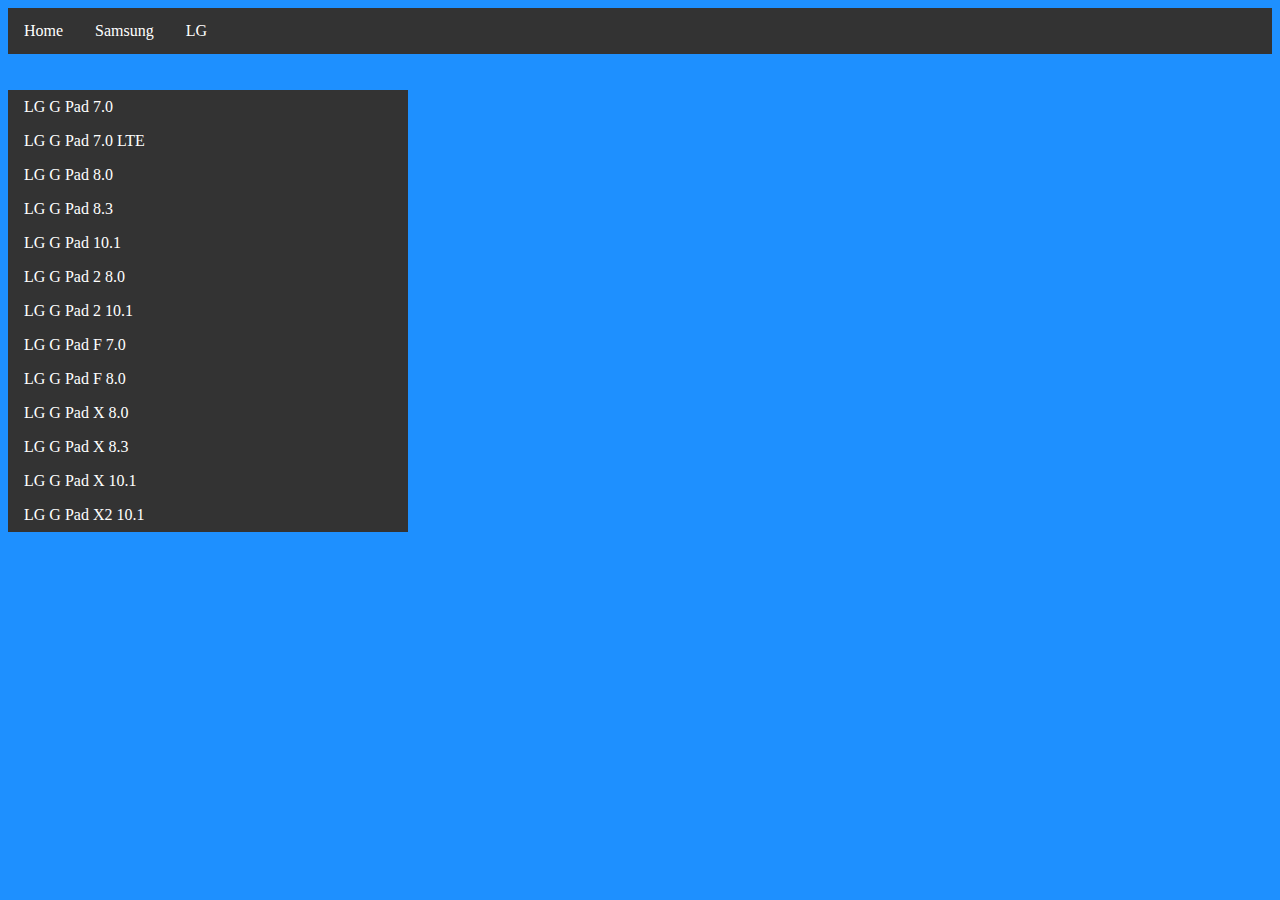
<file: lg/tablets/index.htm>
<!DOCTYPE html>
<html>
  <head>
    <link rel="stylesheet" href="/styles/main.css" />
    <title>Tablets | LG | Electronic Device Lists</title>
  </head>
  <body>
    <ul class="nav">
      <li><a href="/">Home</a></li>
      <li><a href="/samsung">Samsung</a></li>
      <li><a href="/lg">LG</a></li>
    </ul>
    <br />
    <br />
    <ul class="list">
      <li>LG G Pad 7.0</li>
      <li>LG G Pad 7.0 LTE</li>
      <li>LG G Pad 8.0</li>
      <li>LG G Pad 8.3</li>
      <li>LG G Pad 10.1</li>
      <li>LG G Pad 2 8.0</li>
      <li>LG G Pad 2 10.1</li>
      <li>LG G Pad F 7.0</li>
      <li>LG G Pad F 8.0</li>
      <li>LG G Pad X 8.0</li>
      <li>LG G Pad X 8.3</li>
      <li>LG G Pad X 10.1</li>
      <li>LG G Pad X2 10.1</li>
    </ul>
  </body>
</html>
</file>
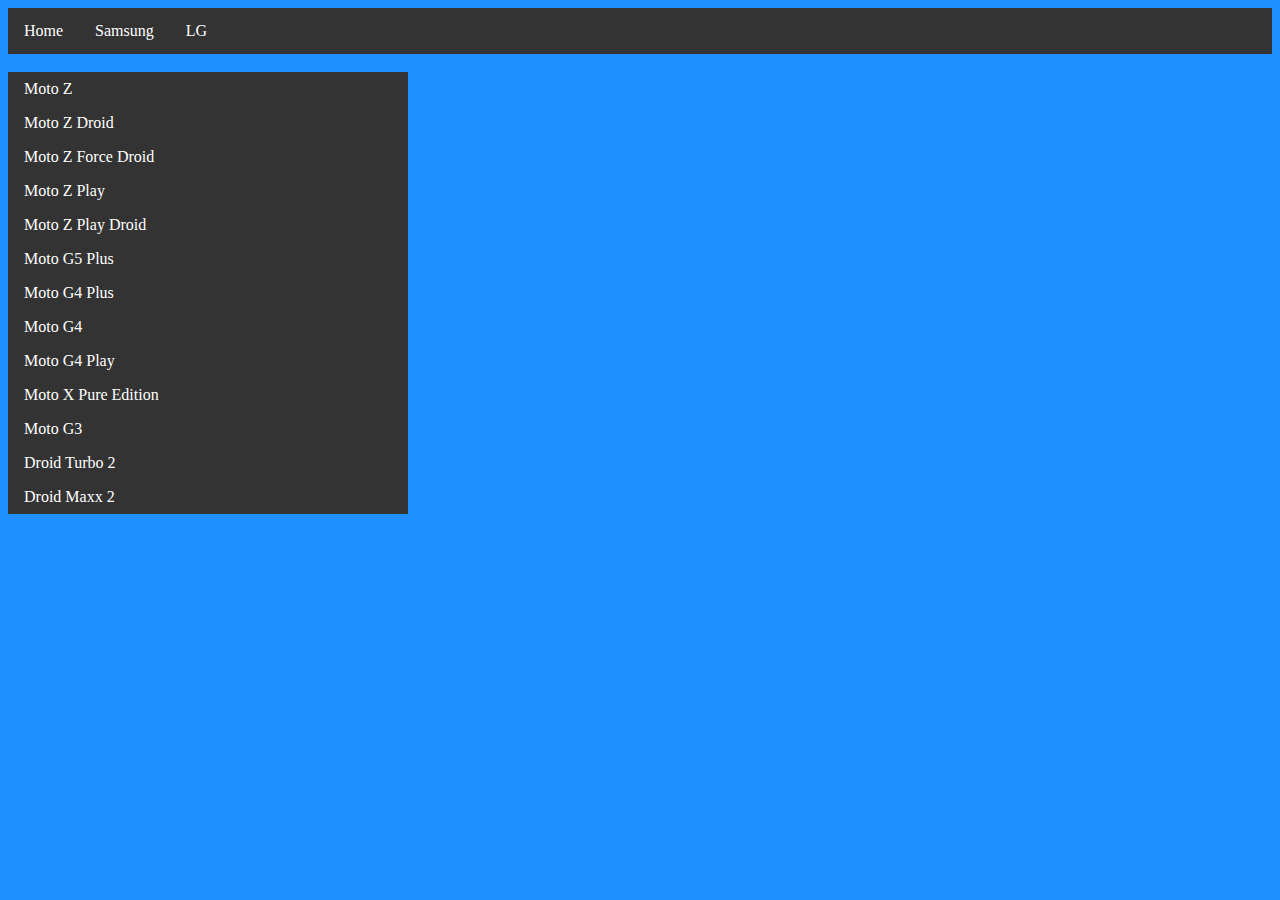
<file: motorola/phones/index.htm>
<!DOCTYPE html>
<html>
  <head>
    <link rel="stylesheet" href="/styles/main.css" />
    <title>Home | Electronic Device Lists</title>
  </head>
  <body>
    <ul class="nav">
      <li><a href="/">Home</a></li>
      <li><a href="/samsung">Samsung</a></li>
      <li><a href="/lg">LG</a></li>
    </ul>
    <br />
    <ul class="list">
      <li>Moto Z</li>
      <li>Moto Z Droid</li>
      <li>Moto Z Force Droid</li>
      <li>Moto Z Play</li>
      <li>Moto Z Play Droid</li>
      <li>Moto G5 Plus</li>
      <li>Moto G4 Plus</li>
      <li>Moto G4</li>
      <li>Moto G4 Play</li>
      <li>Moto X Pure Edition</li>
      <li>Moto G3</li>
      <li>Droid Turbo 2</li>
      <li>Droid Maxx 2</li>
    </ul>
  </body>
</html>
</file>
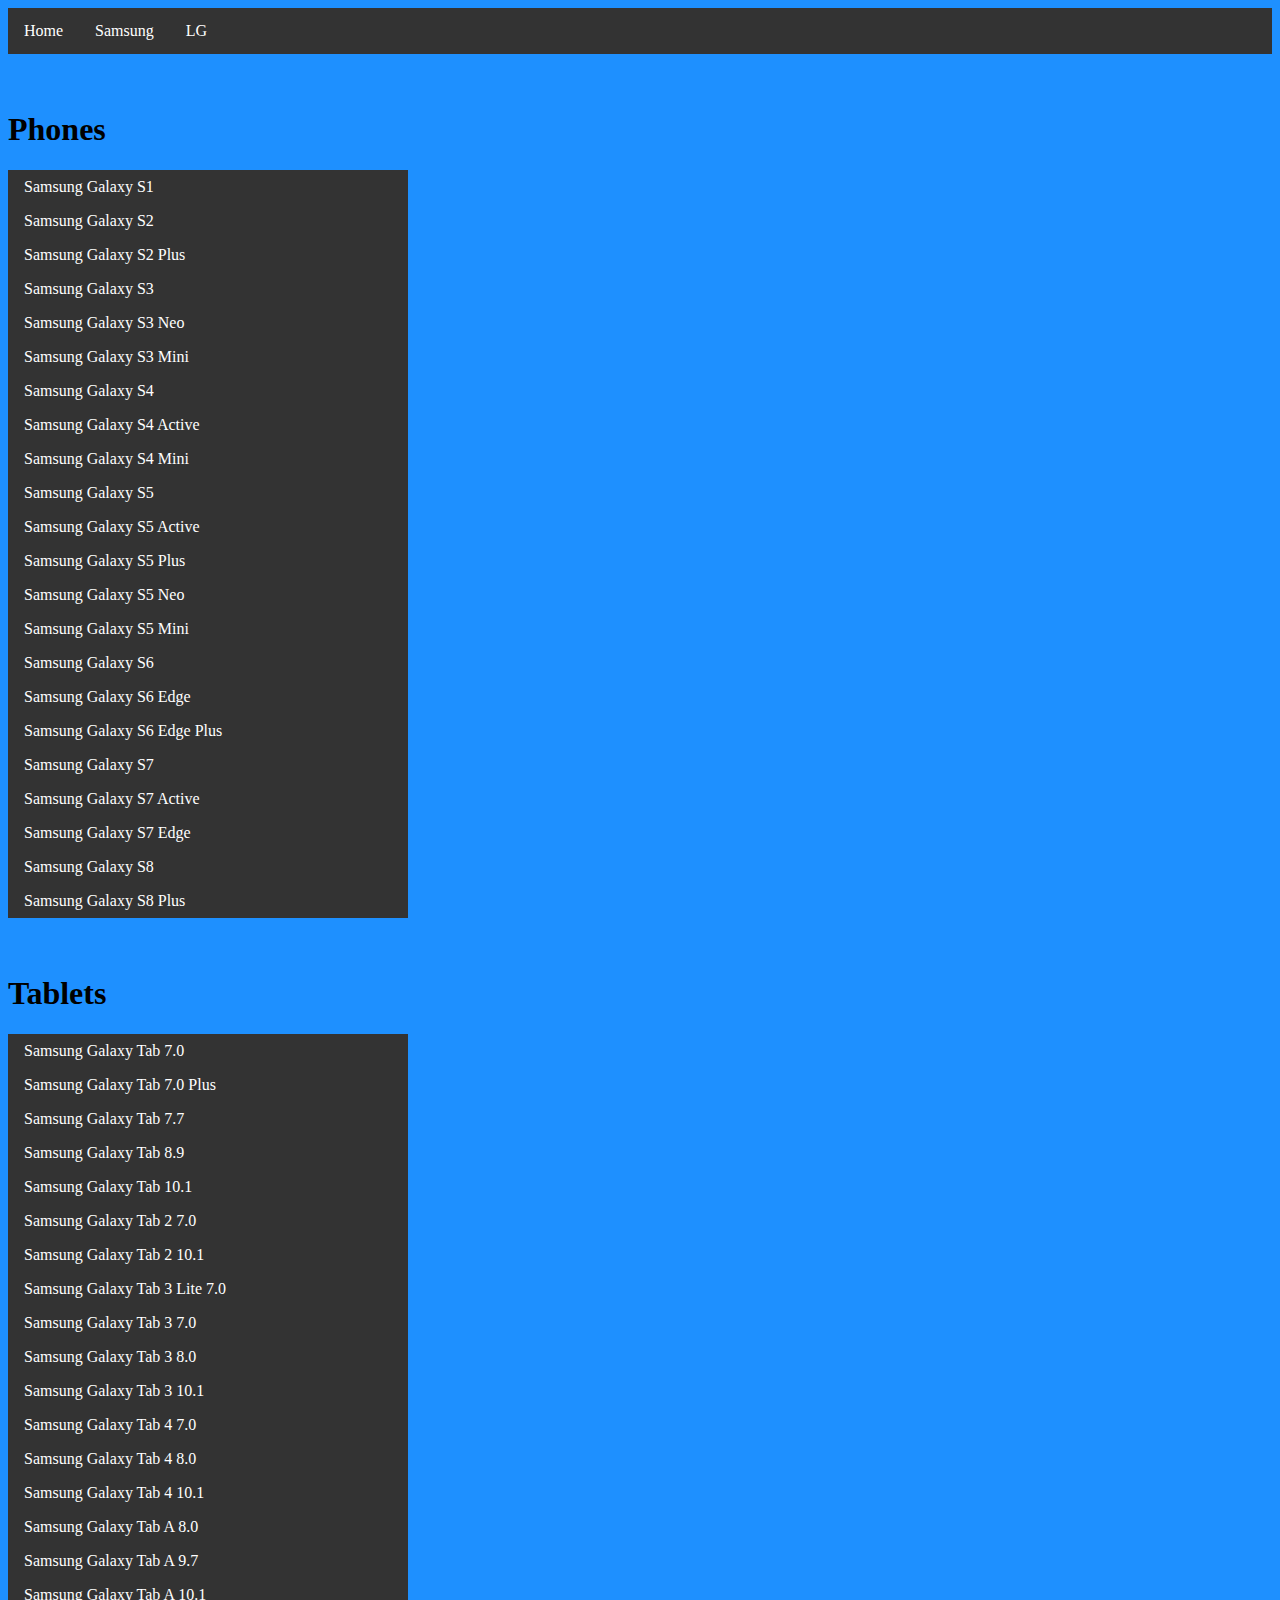
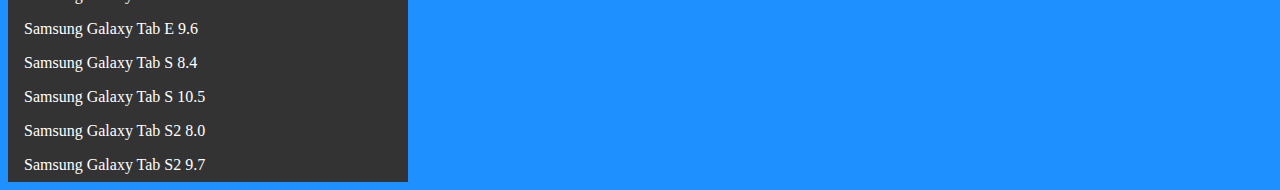
<file: samsung/all/index.htm>
<!DOCTYPE html>
<html>
  <head>
    <link rel="stylesheet" href="/styles/main.css" />
    <title>All | Samsung | Electronic Device Lists</title>
  </head>
  <body>
    <ul class="nav">
      <li><a href="/">Home</a></li>
      <li><a href="/samsung">Samsung</a></li>
      <li><a href="/lg">LG</a></li>
    </ul>
    <br />
    <br />
    <h1>Phones</h1>
    <ul class="list">
      <li>Samsung Galaxy S1</li>
      <li>Samsung Galaxy S2</li>
      <li>Samsung Galaxy S2 Plus</li>
      <li>Samsung Galaxy S3</li>
      <li>Samsung Galaxy S3 Neo</li>
      <li>Samsung Galaxy S3 Mini</li>
      <li>Samsung Galaxy S4</li>
      <li>Samsung Galaxy S4 Active</li>
      <li>Samsung Galaxy S4 Mini</li>
      <li>Samsung Galaxy S5</li>
      <li>Samsung Galaxy S5 Active</li>
      <li>Samsung Galaxy S5 Plus</li>
      <li>Samsung Galaxy S5 Neo</li>
      <li>Samsung Galaxy S5 Mini</li>
      <li>Samsung Galaxy S6</li>
      <li>Samsung Galaxy S6 Edge</li>
      <li>Samsung Galaxy S6 Edge Plus</li>
      <li>Samsung Galaxy S7</li>
      <li>Samsung Galaxy S7 Active</li>
      <li>Samsung Galaxy S7 Edge</li>
      <li>Samsung Galaxy S8</li>
      <li>Samsung Galaxy S8 Plus</li>
    </ul>
    <br />
    <br />
    <h1>Tablets</h1>
    <ul class="list">
      <li>Samsung Galaxy Tab 7.0</li>
      <li>Samsung Galaxy Tab 7.0 Plus</li>
      <li>Samsung Galaxy Tab 7.7</li>
      <li>Samsung Galaxy Tab 8.9</li>
      <li>Samsung Galaxy Tab 10.1</li>
      <li>Samsung Galaxy Tab 2 7.0</li>
      <li>Samsung Galaxy Tab 2 10.1</li>
      <li>Samsung Galaxy Tab 3 Lite 7.0</li>
      <li>Samsung Galaxy Tab 3 7.0</li>
      <li>Samsung Galaxy Tab 3 8.0</li>
      <li>Samsung Galaxy Tab 3 10.1</li>
      <li>Samsung Galaxy Tab 4 7.0</li>
      <li>Samsung Galaxy Tab 4 8.0</li>
      <li>Samsung Galaxy Tab 4 10.1</li>
      <li>Samsung Galaxy Tab A 8.0</li>
      <li>Samsung Galaxy Tab A 9.7</li>
      <li>Samsung Galaxy Tab A 10.1</li>
      <li>Samsung Galaxy Tab E 9.6</li>
      <li>Samsung Galaxy Tab S 8.4</li>
      <li>Samsung Galaxy Tab S 10.5</li>
      <li>Samsung Galaxy Tab S2 8.0</li>
      <li>Samsung Galaxy Tab S2 9.7</li>
    </ul>
  </body>
</html>
</file>
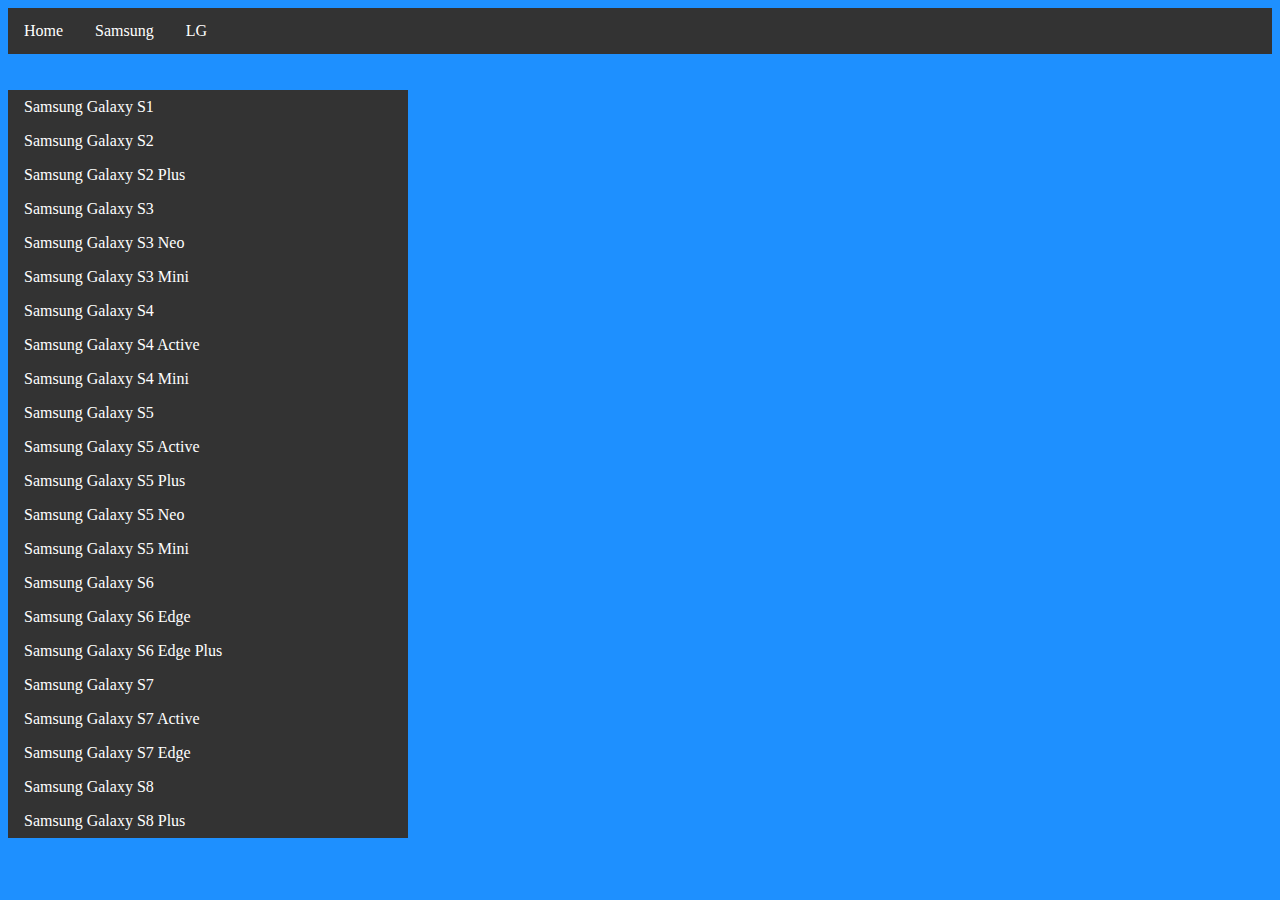
<file: samsung/phones/index.htm>
<!DOCTYPE html>
<html>
  <head>
    <link rel="stylesheet" href="/styles/main.css" />
    <title>Phones | Samsung | Electronic Device Lists</title>
  </head>
  <body>
    <ul class="nav">
      <li><a href="/">Home</a></li>
      <li><a href="/samsung">Samsung</a></li>
      <li><a href="/lg">LG</a></li>
    </ul>
    <br />
    <br />
    <ul class="list">
      <li>Samsung Galaxy S1</li>
      <li>Samsung Galaxy S2</li>
      <li>Samsung Galaxy S2 Plus</li>
      <li>Samsung Galaxy S3</li>
      <li>Samsung Galaxy S3 Neo</li>
      <li>Samsung Galaxy S3 Mini</li>
      <li>Samsung Galaxy S4</li>
      <li>Samsung Galaxy S4 Active</li>
      <li>Samsung Galaxy S4 Mini</li>
      <li>Samsung Galaxy S5</li>
      <li>Samsung Galaxy S5 Active</li>
      <li>Samsung Galaxy S5 Plus</li>
      <li>Samsung Galaxy S5 Neo</li>
      <li>Samsung Galaxy S5 Mini</li>
      <li>Samsung Galaxy S6</li>
      <li>Samsung Galaxy S6 Edge</li>
      <li>Samsung Galaxy S6 Edge Plus</li>
      <li>Samsung Galaxy S7</li>
      <li>Samsung Galaxy S7 Active</li>
      <li>Samsung Galaxy S7 Edge</li>
      <li>Samsung Galaxy S8</li>
      <li>Samsung Galaxy S8 Plus</li>
    </ul>
  </body>
</html>
</file>
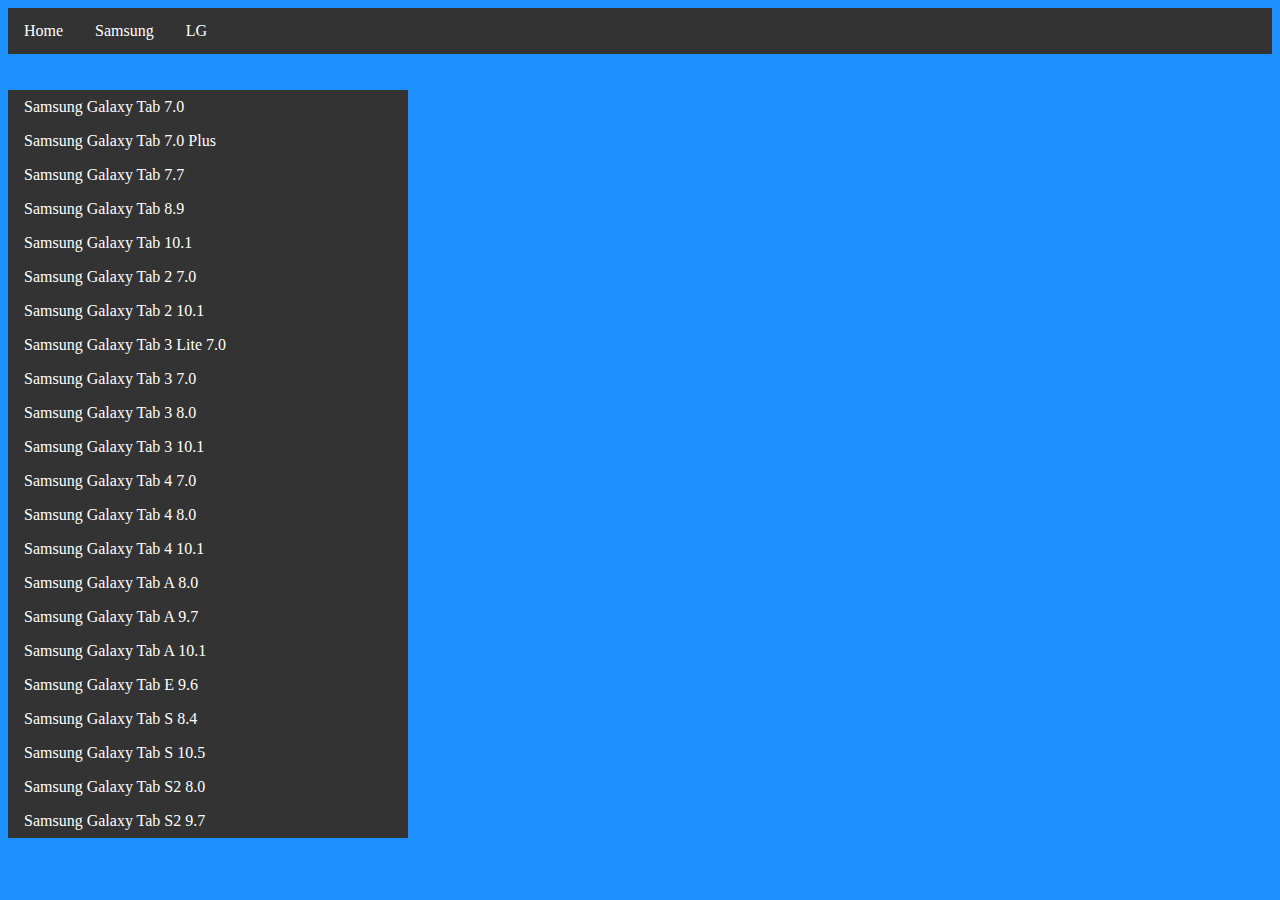
<file: samsung/tablets/index.htm>
<!DOCTYPE html>
<html>
  <head>
    <link rel="stylesheet" href="/styles/main.css" />
    <title>Tablets | Samsung | Electronic Device Lists</title>
  </head>
  <body>
    <ul class="nav">
      <li><a href="/">Home</a></li>
      <li><a href="/samsung">Samsung</a></li>
      <li><a href="/lg">LG</a></li>
    </ul>
    <br />
    <br />
    <ul class="list">
      <li>Samsung Galaxy Tab 7.0</li>
      <li>Samsung Galaxy Tab 7.0 Plus</li>
      <li>Samsung Galaxy Tab 7.7</li>
      <li>Samsung Galaxy Tab 8.9</li>
      <li>Samsung Galaxy Tab 10.1</li>
      <li>Samsung Galaxy Tab 2 7.0</li>
      <li>Samsung Galaxy Tab 2 10.1</li>
      <li>Samsung Galaxy Tab 3 Lite 7.0</li>
      <li>Samsung Galaxy Tab 3 7.0</li>
      <li>Samsung Galaxy Tab 3 8.0</li>
      <li>Samsung Galaxy Tab 3 10.1</li>
      <li>Samsung Galaxy Tab 4 7.0</li>
      <li>Samsung Galaxy Tab 4 8.0</li>
      <li>Samsung Galaxy Tab 4 10.1</li>
      <li>Samsung Galaxy Tab A 8.0</li>
      <li>Samsung Galaxy Tab A 9.7</li>
      <li>Samsung Galaxy Tab A 10.1</li>
      <li>Samsung Galaxy Tab E 9.6</li>
      <li>Samsung Galaxy Tab S 8.4</li>
      <li>Samsung Galaxy Tab S 10.5</li>
      <li>Samsung Galaxy Tab S2 8.0</li>
      <li>Samsung Galaxy Tab S2 9.7</li>
    </ul>
  </body>
</html>
</file>
<file: styles/main.css>
body {
  background-color: #1e90ff;
}
.nav {
  list-style-type: none;
  margin: 0;
  padding: 0;
  overflow: hidden;
  background-color: #333;
}
.nav li {
  float: left;
}
.nav li a, .dropbtn {
  display: inline-block;
  color: white;
  text-align: center;
  padding: 14px 16px;
  text-decoration: none;
}
.nav li a:hover, .dropdown:hover .dropbtn {
  background-color: #555;
}
.nav li.dropdown {
  display: inline-block;
}
.dropdown-content {
   display: none;
   position: absolute;
   background-color: #333;
   min-width: 160px;
   box-shadow: 0px 8px 16px 0px rgba(0,0,0,0.2);
   z-index: 1;
}
.dropdown-content a {
   color: white;
   padding: 12px 16px;
   text-decoration: none;
   display: block;
   text-align: center;
}
.dropdown-content a:hover {background-color: #555}
.dropdown:hover .dropdown-content {
    display: block;
}
.dropdown2 {
  position: relative;
  display: inline-block;
  transition: 0.3s;
}
.dropdown2-content {
  display: none;
  position: absolute;
  background-color: #333;
  min-width: 160px;
  box-shadow: 0px 8px 16px 0px rgba(0,0,0,0.2);
  padding: 12px 16px;
  z-index: 1;
}
.dropdown2:hover .dropdown2-content {
  display: block;
}
p {
  color: #000;
}
.b {
  font-weight: bold;
}
.i {
  font-style: italic;
}
.u {
  text-decoration: underline
}
.o {
  text-decoration: overline;
}
.bi {
  font-weight: bold;
  font-style: italic;
}
.bu {
  font-weight: bold;
  text-decoration: underline;
}
.bo {
  font-weight: bold;
  text-decoration: overline;
}
.iu {
  font-style: italic;
  text-decoration: underline;
}
.io {
  text-decoration: overline;
  font-style: italic;
}
.uo {
  text-decoration: underline;
  text-decoration: overline;
}
.biu {
  font-weight: bold;
  font-style: italic;
  text-decoration: underline;
}
.bio {
  font-weight: bold;
  font-style: italic;
  text-decoration: overline;
}
.iou {
  font-style: italic;
  text-decoration: underline;
  text-decoration: overline;
}
.a4 {
  font-weight: bold;
  font-style: italic;
  text-decoration: underline;
  text-decoration: overline;
}
.list {
  list-style-type: none;
  margin: 0;
  padding: 0;
  min-width: 200px;
  max-width: 400px;
  background-color: #333;
}
.list li {
  display: block;
  color: #fff;
  padding: 8px 16px;
}
.list li:hover {
  background-color: #555;
}
.sidenav {
  height: 100%;
  width: 0;
  position: fixed;
  z-index: 1;
  top: 0;
  left: 0;
  background-color: #111;
  overflow-x: hidden;
  padding-top: 60px;
  transition: 0.5s;
}
.sidenav a {
  padding: 8px 8px 8px 32px;
  text-decoration: none;
  font-size: 25px;
  color: #fff;
  display: block;
  transition: 0.3s
}
.sidenav a.color {
  padding: 8px 8px 8px 32px;
  text-decoration: none;
  font-size: 25px;
  color: #fff;
  display: block;
  transition: 0.3s
}
.sidenav a.color:hover {
  color: #fff
}
.sidenav a:hover, .offcanvas a:focus{
  color: #fff;
}
.sidenav .closebtn {
  position: absolute;
  top: 0;
  right: 25px;
  font-size: 36px;
  margin-left: 50px;
}
#main {
  transition: margin-left .5s;
  padding: 20px;
}
@media screen and (max-height: 450px) {
  .sidenav {padding-top: 15px;}
  .sidenav a {font-size: 18px;}
}
</file>
